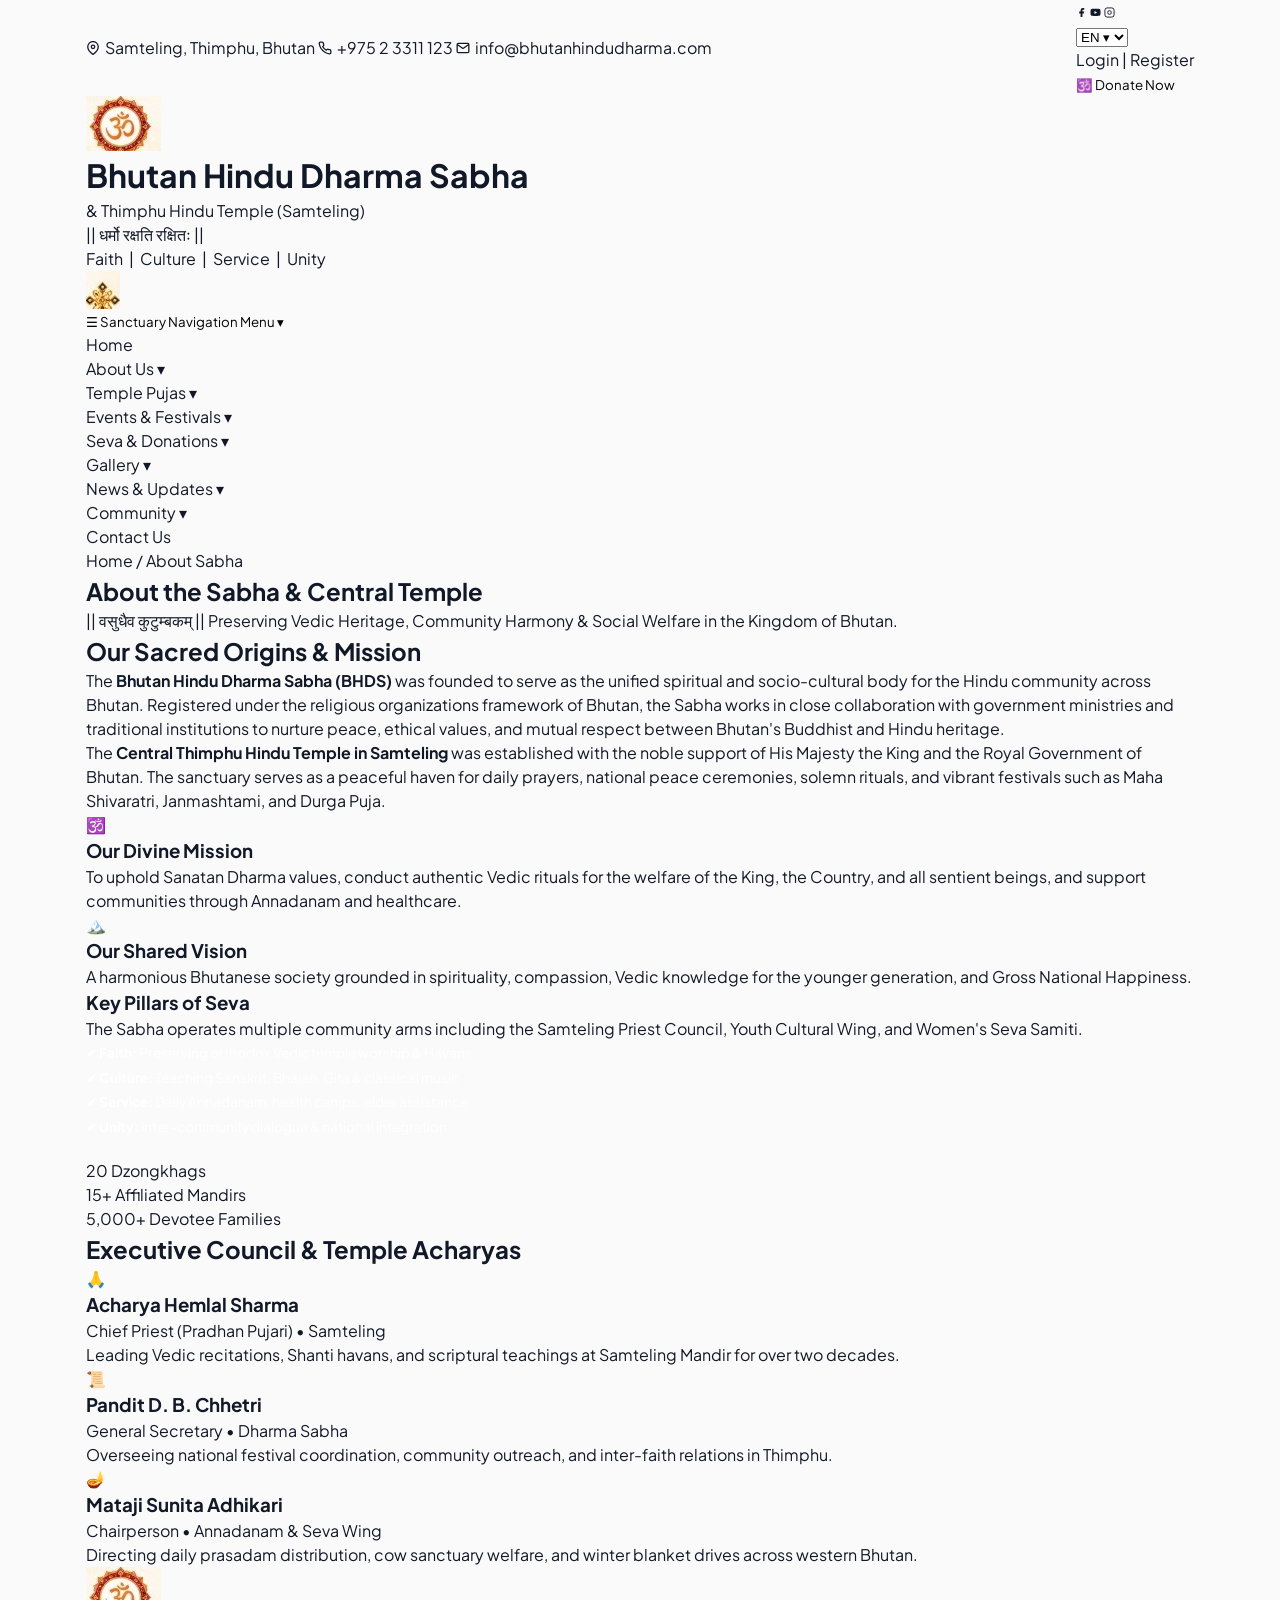
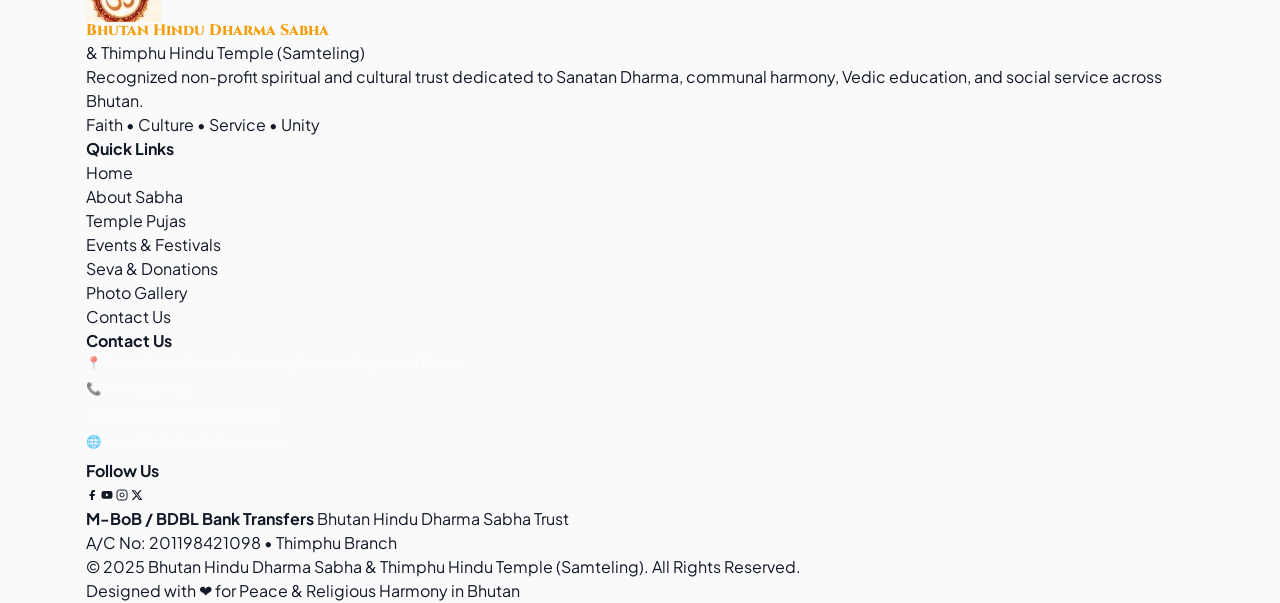
<file: about.html>
<!DOCTYPE html>
<html lang="en">
<head>
  <meta charset="UTF-8">
  <meta name="viewport" content="width=device-width, initial-scale=1.0">
  <title>About Us | Bhutan Hindu Dharma Sabha &amp; Thimphu Temple (Samteling)</title>
  <meta name="description" content="Discover the history, spiritual mission, and social welfare activities of Bhutan Hindu Dharma Sabha and the Central Thimphu Hindu Temple in Samteling.">
  <link rel="stylesheet" href="css/style.css">
  <link rel="preconnect" href="https://fonts.googleapis.com">
  <link rel="preconnect" href="https://fonts.gstatic.com" crossorigin>
  <link href="https://fonts.googleapis.com/css2?family=Cinzel:wght@600;700;800;900&family=Plus+Jakarta+Sans:wght@400;500;600;700;800&family=Rozha+One&display=swap" rel="stylesheet">
</head>
<body>

  <!-- 1. TOP BAR -->
  <header class="top-contact-bar">
    <div class="container top-bar-inner">
      <div class="top-left-contacts">
        <span class="top-contact-item">
          <svg width="14" height="14" viewBox="0 0 24 24" fill="none" stroke="currentColor" stroke-width="2.2"><path d="M21 10c0 7-9 13-9 13s-9-6-9-13a9 9 0 0 1 18 0z"></path><circle cx="12" cy="10" r="3"></circle></svg>
          <span>Samteling, Thimphu, Bhutan</span>
        </span>
        <span class="top-contact-item">
          <svg width="14" height="14" viewBox="0 0 24 24" fill="none" stroke="currentColor" stroke-width="2.2"><path d="M22 16.92v3a2 2 0 0 1-2.18 2 19.79 19.79 0 0 1-8.63-3.07 19.5 19.5 0 0 1-6-6 19.79 19.79 0 0 1-3.07-8.67A2 2 0 0 1 4.11 2h3a2 2 0 0 1 2 1.72 12.84 12.84 0 0 0 .7 2.81 2 2 0 0 1-.45 2.11L8.09 9.91a16 16 0 0 0 6 6l1.27-1.27a2 2 0 0 1 2.11-.45 12.84 12.84 0 0 0 2.81.7A2 2 0 0 1 22 16.92z"></path></svg>
          <a href="tel:+97523311123">+975 2 3311 123</a>
        </span>
        <span class="top-contact-item">
          <svg width="14" height="14" viewBox="0 0 24 24" fill="none" stroke="currentColor" stroke-width="2.2"><path d="M4 4h16c1.1 0 2 .9 2 2v12c0 1.1-.9 2-2 2H4c-1.1 0-2-.9-2-2V6c0-1.1.9-2 2-2z"></path><polyline points="22,6 12,13 2,6"></polyline></svg>
          <a href="mailto:info@bhutanhindudharma.com">info@bhutanhindudharma.com</a>
        </span>
      </div>

      <div class="top-right-tools">
        <div class="social-pills-wrap">
          <a href="#" class="social-pill fb" title="Facebook"><svg width="11" height="11" viewBox="0 0 24 24" fill="currentColor"><path d="M18 2h-3a5 5 0 0 0-5 5v3H7v4h3v8h4v-8h3l1-4h-4V7a1 1 0 0 1 1-1h3z"/></svg></a>
          <a href="#" class="social-pill yt" title="YouTube"><svg width="11" height="11" viewBox="0 0 24 24" fill="currentColor"><path d="M22.54 6.42a2.78 2.78 0 0 0-1.94-2C18.88 4 12 4 12 4s-6.88 0-8.6.46a2.78 2.78 0 0 0-1.94 2A29 29 0 0 0 1 11.75a29 29 0 0 0 .46 5.33A2.78 2.78 0 0 0 3.4 19c1.72.46 8.6.46 8.6.46s6.88 0 8.6-.46a2.78 2.78 0 0 0 1.94-2 29 29 0 0 0 .46-5.25 29 29 0 0 0-.46-5.33zM9.75 15.02V8.48l5.75 3.27-5.75 3.27z"/></svg></a>
          <a href="#" class="social-pill ig" title="Instagram"><svg width="11" height="11" viewBox="0 0 24 24" fill="none" stroke="currentColor" stroke-width="2"><rect x="2" y="2" width="20" height="20" rx="5" ry="5"></rect><path d="M16 11.37A4 4 0 1 1 12.63 8 4 4 0 0 1 16 11.37z"></path></svg></a>
        </div>

        <select class="lang-selector-select" aria-label="Language selection">
          <option>EN ▾</option>
          <option>DZ ▾</option>
        </select>

        <div class="user-login-wrap">
          <a href="#" onclick="alert('Devotee Portal Login')">Login</a>
          <span class="divider-pipe">|</span>
          <a href="#" onclick="alert('Register as Sabha Member')">Register</a>
        </div>

        <button type="button" class="btn-top-donate" data-open-modal="donate">
          <span>🕉️ Donate Now</span>
        </button>
      </div>
    </div>
  </header>

  <!-- 2. MAIN BRANDING HEADER -->
  <div class="temple-branding-header">
    <div class="container branding-content-row">
      <div class="branding-logo-box">
        <a href="index.html" title="Bhutan Hindu Dharma Sabha Home">
          <div class="om-crest-frame" id="omCrestBtn" title="Click to ring temple bell">
            <img src="assets/om-crest.png" alt="Bhutan Hindu Dharma Sabha Om Crest">
          </div>
        </a>
      </div>

      <div class="branding-text-center">
        <h1 class="brand-h1-title">Bhutan Hindu Dharma Sabha</h1>
        <div class="brand-h2-subtitle">&amp; Thimphu Hindu Temple (Samteling)</div>
        <div class="brand-sanskrit-shloka">|| धर्मो रक्षति रक्षितः ||</div>
      </div>

      <div class="branding-pillars-right">
        <div class="pillars-text-motto">Faith &nbsp;|&nbsp; Culture &nbsp;|&nbsp; Service &nbsp;|&nbsp; Unity</div>
        <div class="knot-emblem-badge" title="Sacred Auspicious Endless Knot">
          <img src="assets/knot-emblem.jpg" alt="Sacred Emblem">
        </div>
      </div>
    </div>
  </div>

  <!-- 3. NAVIGATION RIBBON -->
  <nav class="temple-navigation-ribbon" aria-label="Sanctuary Navigation">
    <div class="container">
      <button class="mobile-nav-toggle" id="mobileNavToggle" onclick="document.getElementById('mainNavList').classList.toggle('mobile-open')">
        <span>☰ Sanctuary Navigation Menu</span>
        <span>▾</span>
      </button>
      <ul class="nav-ribbon-list" id="mainNavList">
        <li class="nav-ribbon-item"><a href="index.html">Home</a></li>
        <li class="nav-ribbon-item active"><a href="about.html">About Us ▾</a></li>
        <li class="nav-ribbon-item"><a href="pujas.html">Temple Pujas ▾</a></li>
        <li class="nav-ribbon-item"><a href="events.html">Events &amp; Festivals ▾</a></li>
        <li class="nav-ribbon-item"><a href="donate.html">Seva &amp; Donations ▾</a></li>
        <li class="nav-ribbon-item"><a href="gallery.html">Gallery ▾</a></li>
        <li class="nav-ribbon-item"><a href="events.html#news">News &amp; Updates ▾</a></li>
        <li class="nav-ribbon-item"><a href="#community">Community ▾</a></li>
        <li class="nav-ribbon-item"><a href="contact.html">Contact Us</a></li>
      </ul>
    </div>
  </nav>

  <!-- 4. SUBPAGE BANNER HERO -->
  <section class="subpage-banner-hero">
    <div class="container">
      <div class="breadcrumb-trail">
        <a href="index.html">Home</a>
        <span>/</span>
        <span>About Sabha</span>
      </div>
      <h1 class="subpage-main-heading">About the Sabha &amp; Central Temple</h1>
      <p class="subpage-sub-description">
        || वसुधैव कुटुम्बकम् || Preserving Vedic Heritage, Community Harmony &amp; Social Welfare in the Kingdom of Bhutan.
      </p>
    </div>
  </section>

  <!-- 5. ABOUT FULL CONTENT -->
  <section class="about-full-page">
    <div class="container">
      <div class="about-narrative-grid">
        <div class="about-narrative-col">
          <h2>Our Sacred Origins &amp; Mission</h2>
          <p>
            The <strong>Bhutan Hindu Dharma Sabha (BHDS)</strong> was founded to serve as the unified spiritual and socio-cultural body for the Hindu community across Bhutan. Registered under the religious organizations framework of Bhutan, the Sabha works in close collaboration with government ministries and traditional institutions to nurture peace, ethical values, and mutual respect between Bhutan's Buddhist and Hindu heritage.
          </p>
          <p>
            The <strong>Central Thimphu Hindu Temple in Samteling</strong> was established with the noble support of His Majesty the King and the Royal Government of Bhutan. The sanctuary serves as a peaceful haven for daily prayers, national peace ceremonies, solemn rituals, and vibrant festivals such as Maha Shivaratri, Janmashtami, and Durga Puja.
          </p>

          <div class="mission-vision-cards-row">
            <div class="mv-feature-card">
              <span class="mv-icon">🕉️</span>
              <h3>Our Divine Mission</h3>
              <p>To uphold Sanatan Dharma values, conduct authentic Vedic rituals for the welfare of the King, the Country, and all sentient beings, and support communities through Annadanam and healthcare.</p>
            </div>
            <div class="mv-feature-card vision">
              <span class="mv-icon">🏔️</span>
              <h3>Our Shared Vision</h3>
              <p>A harmonious Bhutanese society grounded in spirituality, compassion, Vedic knowledge for the younger generation, and Gross National Happiness.</p>
            </div>
          </div>
        </div>

        <div class="about-visual-card">
          <h3 class="visual-card-title">Key Pillars of Seva</h3>
          <p class="visual-card-desc">
            The Sabha operates multiple community arms including the Samteling Priest Council, Youth Cultural Wing, and Women's Seva Samiti.
          </p>
          <div style="text-align:left; margin-bottom:20px; font-size:0.85rem; line-height:1.8; color:rgba(255,255,255,0.9);">
            <div>✔ <strong>Faith:</strong> Preserving orthodox Vedic temple worship &amp; Havans</div>
            <div>✔ <strong>Culture:</strong> Teaching Sanskrit, Bhajan, Gita &amp; classical music</div>
            <div>✔ <strong>Service:</strong> Daily Annadanam, health camps, elder assistance</div>
            <div>✔ <strong>Unity:</strong> Inter-community dialogue &amp; national integration</div>
          </div>
          <div class="visual-stats-row">
            <div class="visual-stat-item">
              <span class="stat-number">20</span>
              <span class="stat-title">Dzongkhags</span>
            </div>
            <div class="visual-stat-item">
              <span class="stat-number">15+</span>
              <span class="stat-title">Affiliated Mandirs</span>
            </div>
            <div class="visual-stat-item">
              <span class="stat-number">5,000+</span>
              <span class="stat-title">Devotee Families</span>
            </div>
          </div>
        </div>
      </div>

      <!-- LEADERSHIP PANEL -->
      <div class="leadership-panel-section">
        <h2>Executive Council &amp; Temple Acharyas</h2>
        <div class="leadership-cards-grid">
          <div class="leadership-member-card">
            <div class="leader-avatar-circle">🙏</div>
            <h3 class="leader-member-name">Acharya Hemlal Sharma</h3>
            <div class="leader-member-role">Chief Priest (Pradhan Pujari) &bull; Samteling</div>
            <p class="leader-member-bio">Leading Vedic recitations, Shanti havans, and scriptural teachings at Samteling Mandir for over two decades.</p>
          </div>

          <div class="leadership-member-card">
            <div class="leader-avatar-circle">📜</div>
            <h3 class="leader-member-name">Pandit D. B. Chhetri</h3>
            <div class="leader-member-role">General Secretary &bull; Dharma Sabha</div>
            <p class="leader-member-bio">Overseeing national festival coordination, community outreach, and inter-faith relations in Thimphu.</p>
          </div>

          <div class="leadership-member-card">
            <div class="leader-avatar-circle">🪔</div>
            <h3 class="leader-member-name">Mataji Sunita Adhikari</h3>
            <div class="leader-member-role">Chairperson &bull; Annadanam &amp; Seva Wing</div>
            <p class="leader-member-bio">Directing daily prasadam distribution, cow sanctuary welfare, and winter blanket drives across western Bhutan.</p>
          </div>
        </div>
      </div>
    </div>
  </section>

  <!-- 6. SITE FOOTER -->
  <footer class="temple-master-footer" id="contact">
    <div class="container">
      <div class="footer-columns-row">
        <div class="footer-brand-col">
          <div class="footer-brand-title-wrap">
            <img src="assets/om-crest.png" alt="Om Seal" class="footer-om-seal">
            <div>
              <div class="footer-brand-name">Bhutan Hindu Dharma Sabha</div>
              <div class="footer-brand-sub">&amp; Thimphu Hindu Temple (Samteling)</div>
            </div>
          </div>
          <p class="footer-summary-para">
            Recognized non-profit spiritual and cultural trust dedicated to Sanatan Dharma, communal harmony, Vedic education, and social service across Bhutan.
          </p>
          <div class="footer-four-pillars">Faith &bull; Culture &bull; Service &bull; Unity</div>
        </div>

        <div class="footer-links-col">
          <h4 class="footer-col-heading">Quick Links</h4>
          <ul class="footer-nav-list">
            <li><a href="index.html">Home</a></li>
            <li><a href="about.html">About Sabha</a></li>
            <li><a href="pujas.html">Temple Pujas</a></li>
            <li><a href="events.html">Events &amp; Festivals</a></li>
            <li><a href="donate.html">Seva &amp; Donations</a></li>
            <li><a href="gallery.html">Photo Gallery</a></li>
            <li><a href="contact.html">Contact Us</a></li>
          </ul>
        </div>

        <div class="footer-contact-col">
          <h4 class="footer-col-heading">Contact Us</h4>
          <ul class="footer-contact-list">
            <li>📍 <span>Central Hindu Temple, Samteling, Thimphu, Kingdom of Bhutan</span></li>
            <li>📞 <a href="tel:+97523311123">+975 2 3311 123</a></li>
            <li>✉️ <a href="mailto:info@bhutanhindudharma.com">info@bhutanhindudharma.com</a></li>
            <li>🌐 <a href="https://www.bhutanhindudharma.com" target="_blank" rel="noopener">www.bhutanhindudharma.com</a></li>
          </ul>
        </div>

        <div class="footer-social-col">
          <h4 class="footer-col-heading">Follow Us</h4>
          <div class="footer-social-row">
            <a href="#" class="footer-social-circle fb" title="Facebook"><svg width="12" height="12" viewBox="0 0 24 24" fill="currentColor"><path d="M18 2h-3a5 5 0 0 0-5 5v3H7v4h3v8h4v-8h3l1-4h-4V7a1 1 0 0 1 1-1h3z"/></svg></a>
            <a href="#" class="footer-social-circle yt" title="YouTube"><svg width="12" height="12" viewBox="0 0 24 24" fill="currentColor"><path d="M22.54 6.42a2.78 2.78 0 0 0-1.94-2C18.88 4 12 4 12 4s-6.88 0-8.6.46a2.78 2.78 0 0 0-1.94 2A29 29 0 0 0 1 11.75a29 29 0 0 0 .46 5.33A2.78 2.78 0 0 0 3.4 19c1.72.46 8.6.46 8.6.46s6.88 0 8.6-.46a2.78 2.78 0 0 0 1.94-2 29 29 0 0 0 .46-5.25 29 29 0 0 0-.46-5.33zM9.75 15.02V8.48l5.75 3.27-5.75 3.27z"/></svg></a>
            <a href="#" class="footer-social-circle ig" title="Instagram"><svg width="12" height="12" viewBox="0 0 24 24" fill="none" stroke="currentColor" stroke-width="2"><rect x="2" y="2" width="20" height="20" rx="5" ry="5"></rect><path d="M16 11.37A4 4 0 1 1 12.63 8 4 4 0 0 1 16 11.37z"></path></svg></a>
            <a href="#" class="footer-social-circle x" title="X"><svg width="12" height="12" viewBox="0 0 24 24" fill="currentColor"><path d="M18.244 2.25h3.308l-7.227 8.26 8.502 11.24H16.17l-5.214-6.817L4.99 21.75H1.68l7.73-8.835L1.254 2.25H8.08l4.713 6.231zm-1.161 17.52h1.833L7.084 4.126H5.117z"/></svg></a>
          </div>
          <div class="bank-details-box">
            <strong>M-BoB / BDBL Bank Transfers</strong>
            <span>Bhutan Hindu Dharma Sabha Trust<br>A/C No: 201198421098 &bull; Thimphu Branch</span>
          </div>
        </div>
      </div>

      <div class="footer-sub-bottom-bar">
        <div>&copy; 2025 Bhutan Hindu Dharma Sabha &amp; Thimphu Hindu Temple (Samteling). All Rights Reserved.</div>
        <div class="designed-love-tag">Designed with ❤️ for Peace &amp; Religious Harmony in Bhutan</div>
      </div>
    </div>
  </footer>

  <!-- MODALS -->
  <dialog id="donationModal" aria-labelledby="modalDonationTitle">
    <div class="modal-header-ribbon">
      <h3 id="modalDonationTitle">🕉️ Online Seva Offering &amp; Donation</h3>
      <button type="button" class="modal-close-cross" data-close-modal="donationModal">✕</button>
    </div>
    <div class="modal-body-content">
      <form id="donationForm">
        <div class="form-group-block">
          <label class="form-field-label" for="donationCauseSelect">Select Sacred Seva Cause:</label>
          <select id="donationCauseSelect" class="form-select-input" required>
            <option value="Samteling Temple Renovation">Samteling Temple Renovation &amp; Sanctum</option>
            <option value="Daily Annadanam">Daily Annadanam (Maha Prasadam)</option>
            <option value="Gaushala Sanctuary">Gaushala Cow Sanctuary</option>
          </select>
        </div>
        <div class="form-group-block">
          <label class="form-field-label">Offering Amount (Nu.):</label>
          <input type="number" id="customDonationInput" class="form-text-input" value="501" required>
        </div>
        <button type="submit" class="btn-complete-seva">Complete Sacred Offering &rarr;</button>
      </form>
    </div>
  </dialog>

  <script src="js/main.js"></script>
</body>
</html>
</file>
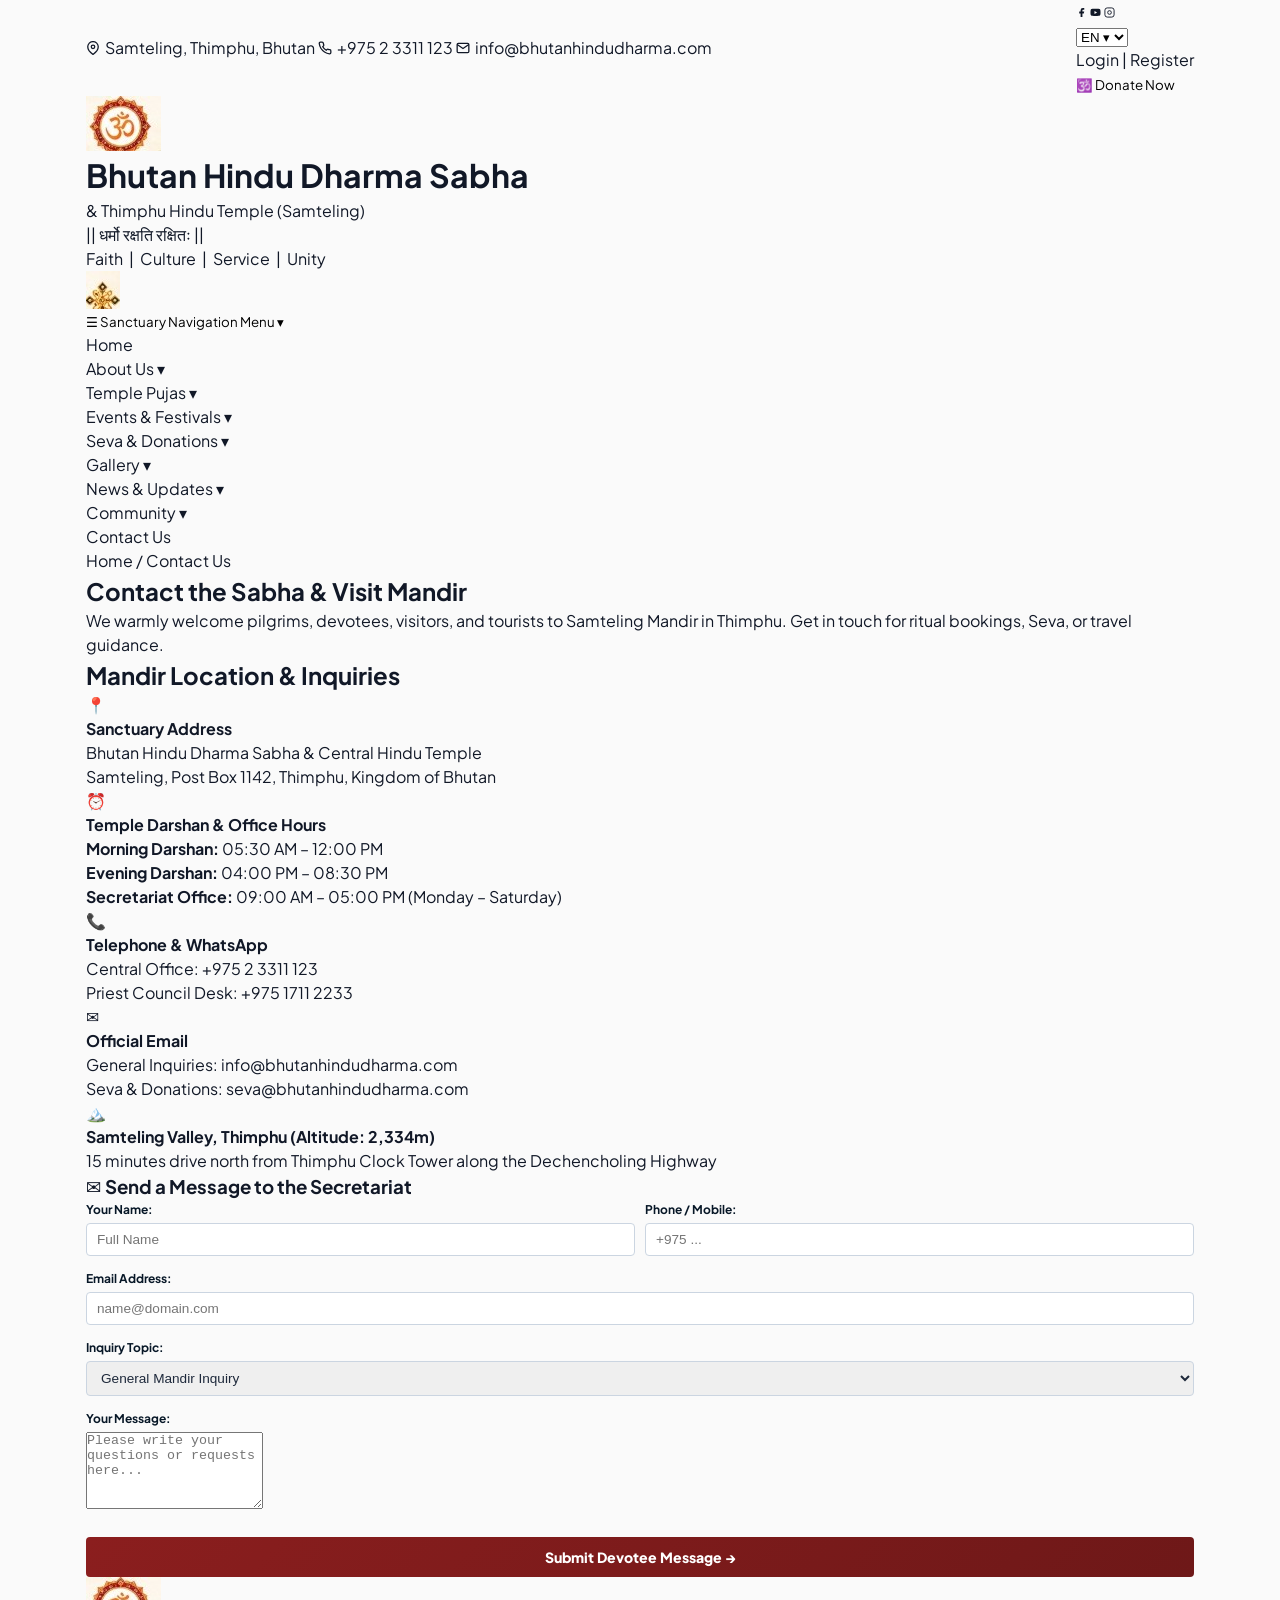
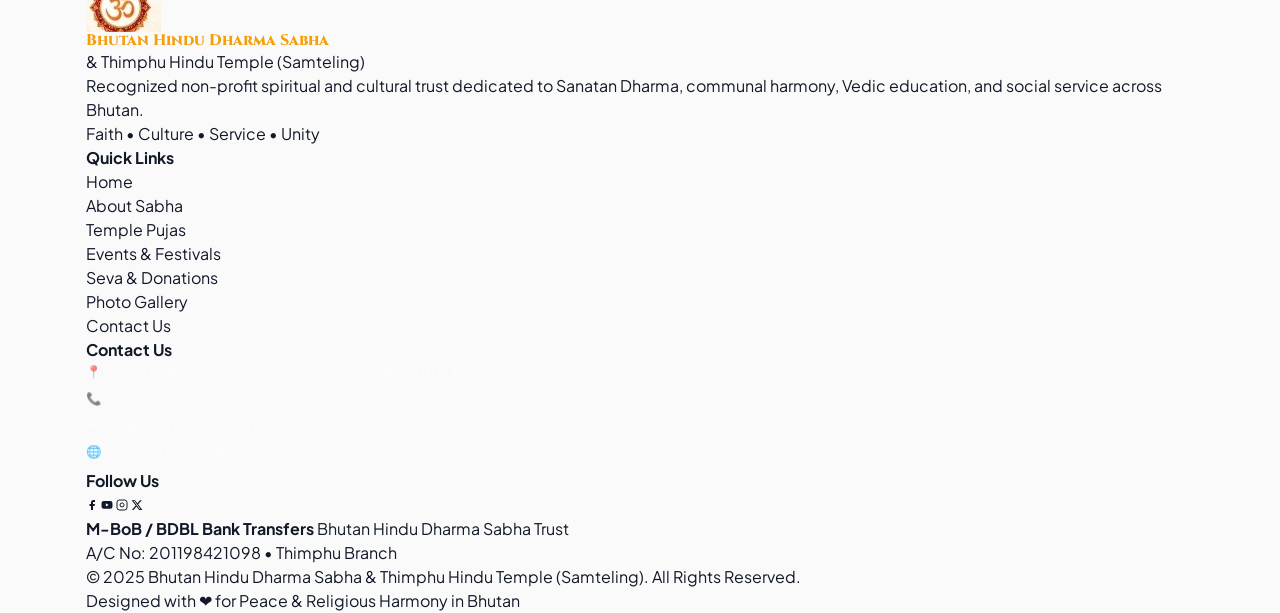
<file: contact.html>
<!DOCTYPE html>
<html lang="en">
<head>
  <meta charset="UTF-8">
  <meta name="viewport" content="width=device-width, initial-scale=1.0">
  <title>Contact Us | Bhutan Hindu Dharma Sabha &amp; Thimphu Temple</title>
  <meta name="description" content="Reach the secretariat of Bhutan Hindu Dharma Sabha and Samteling Mandir in Thimphu. Directions, temple hours, priest inquiries, and devotee support.">
  <link rel="stylesheet" href="css/style.css">
  <link rel="preconnect" href="https://fonts.googleapis.com">
  <link rel="preconnect" href="https://fonts.gstatic.com" crossorigin>
  <link href="https://fonts.googleapis.com/css2?family=Cinzel:wght@600;700;800;900&family=Plus+Jakarta+Sans:wght@400;500;600;700;800&family=Rozha+One&display=swap" rel="stylesheet">
</head>
<body>

  <!-- 1. TOP BAR -->
  <header class="top-contact-bar">
    <div class="container top-bar-inner">
      <div class="top-left-contacts">
        <span class="top-contact-item">
          <svg width="14" height="14" viewBox="0 0 24 24" fill="none" stroke="currentColor" stroke-width="2.2"><path d="M21 10c0 7-9 13-9 13s-9-6-9-13a9 9 0 0 1 18 0z"></path><circle cx="12" cy="10" r="3"></circle></svg>
          <span>Samteling, Thimphu, Bhutan</span>
        </span>
        <span class="top-contact-item">
          <svg width="14" height="14" viewBox="0 0 24 24" fill="none" stroke="currentColor" stroke-width="2.2"><path d="M22 16.92v3a2 2 0 0 1-2.18 2 19.79 19.79 0 0 1-8.63-3.07 19.5 19.5 0 0 1-6-6 19.79 19.79 0 0 1-3.07-8.67A2 2 0 0 1 4.11 2h3a2 2 0 0 1 2 1.72 12.84 12.84 0 0 0 .7 2.81 2 2 0 0 1-.45 2.11L8.09 9.91a16 16 0 0 0 6 6l1.27-1.27a2 2 0 0 1 2.11-.45 12.84 12.84 0 0 0 2.81.7A2 2 0 0 1 22 16.92z"></path></svg>
          <a href="tel:+97523311123">+975 2 3311 123</a>
        </span>
        <span class="top-contact-item">
          <svg width="14" height="14" viewBox="0 0 24 24" fill="none" stroke="currentColor" stroke-width="2.2"><path d="M4 4h16c1.1 0 2 .9 2 2v12c0 1.1-.9 2-2 2H4c-1.1 0-2-.9-2-2V6c0-1.1.9-2 2-2z"></path><polyline points="22,6 12,13 2,6"></polyline></svg>
          <a href="mailto:info@bhutanhindudharma.com">info@bhutanhindudharma.com</a>
        </span>
      </div>

      <div class="top-right-tools">
        <div class="social-pills-wrap">
          <a href="#" class="social-pill fb" title="Facebook"><svg width="11" height="11" viewBox="0 0 24 24" fill="currentColor"><path d="M18 2h-3a5 5 0 0 0-5 5v3H7v4h3v8h4v-8h3l1-4h-4V7a1 1 0 0 1 1-1h3z"/></svg></a>
          <a href="#" class="social-pill yt" title="YouTube"><svg width="11" height="11" viewBox="0 0 24 24" fill="currentColor"><path d="M22.54 6.42a2.78 2.78 0 0 0-1.94-2C18.88 4 12 4 12 4s-6.88 0-8.6.46a2.78 2.78 0 0 0-1.94 2A29 29 0 0 0 1 11.75a29 29 0 0 0 .46 5.33A2.78 2.78 0 0 0 3.4 19c1.72.46 8.6.46 8.6.46s6.88 0 8.6-.46a2.78 2.78 0 0 0 1.94-2 29 29 0 0 0 .46-5.25 29 29 0 0 0-.46-5.33zM9.75 15.02V8.48l5.75 3.27-5.75 3.27z"/></svg></a>
          <a href="#" class="social-pill ig" title="Instagram"><svg width="11" height="11" viewBox="0 0 24 24" fill="none" stroke="currentColor" stroke-width="2"><rect x="2" y="2" width="20" height="20" rx="5" ry="5"></rect><path d="M16 11.37A4 4 0 1 1 12.63 8 4 4 0 0 1 16 11.37z"></path></svg></a>
        </div>

        <select class="lang-selector-select" aria-label="Language selection">
          <option>EN ▾</option>
          <option>DZ ▾</option>
        </select>

        <div class="user-login-wrap">
          <a href="#" onclick="alert('Devotee Portal Login')">Login</a>
          <span class="divider-pipe">|</span>
          <a href="#" onclick="alert('Register as Sabha Member')">Register</a>
        </div>

        <button type="button" class="btn-top-donate" data-open-modal="donate">
          <span>🕉️ Donate Now</span>
        </button>
      </div>
    </div>
  </header>

  <!-- 2. MAIN BRANDING HEADER -->
  <div class="temple-branding-header">
    <div class="container branding-content-row">
      <div class="branding-logo-box">
        <a href="index.html" title="Bhutan Hindu Dharma Sabha Home">
          <div class="om-crest-frame" id="omCrestBtn" title="Click to ring temple bell">
            <img src="assets/om-crest.png" alt="Bhutan Hindu Dharma Sabha Om Crest">
          </div>
        </a>
      </div>

      <div class="branding-text-center">
        <h1 class="brand-h1-title">Bhutan Hindu Dharma Sabha</h1>
        <div class="brand-h2-subtitle">&amp; Thimphu Hindu Temple (Samteling)</div>
        <div class="brand-sanskrit-shloka">|| धर्मो रक्षति रक्षितः ||</div>
      </div>

      <div class="branding-pillars-right">
        <div class="pillars-text-motto">Faith &nbsp;|&nbsp; Culture &nbsp;|&nbsp; Service &nbsp;|&nbsp; Unity</div>
        <div class="knot-emblem-badge" title="Sacred Auspicious Endless Knot">
          <img src="assets/knot-emblem.jpg" alt="Sacred Emblem">
        </div>
      </div>
    </div>
  </div>

  <!-- 3. NAVIGATION RIBBON -->
  <nav class="temple-navigation-ribbon" aria-label="Sanctuary Navigation">
    <div class="container">
      <button class="mobile-nav-toggle" id="mobileNavToggle" onclick="document.getElementById('mainNavList').classList.toggle('mobile-open')">
        <span>☰ Sanctuary Navigation Menu</span>
        <span>▾</span>
      </button>
      <ul class="nav-ribbon-list" id="mainNavList">
        <li class="nav-ribbon-item"><a href="index.html">Home</a></li>
        <li class="nav-ribbon-item"><a href="about.html">About Us ▾</a></li>
        <li class="nav-ribbon-item"><a href="pujas.html">Temple Pujas ▾</a></li>
        <li class="nav-ribbon-item"><a href="events.html">Events &amp; Festivals ▾</a></li>
        <li class="nav-ribbon-item"><a href="donate.html">Seva &amp; Donations ▾</a></li>
        <li class="nav-ribbon-item"><a href="gallery.html">Gallery ▾</a></li>
        <li class="nav-ribbon-item"><a href="events.html#news">News &amp; Updates ▾</a></li>
        <li class="nav-ribbon-item"><a href="about.html#community">Community ▾</a></li>
        <li class="nav-ribbon-item active"><a href="contact.html">Contact Us</a></li>
      </ul>
    </div>
  </nav>

  <!-- 4. SUBPAGE BANNER HERO -->
  <section class="subpage-banner-hero">
    <div class="container">
      <div class="breadcrumb-trail">
        <a href="index.html">Home</a>
        <span>/</span>
        <span>Contact Us</span>
      </div>
      <h1 class="subpage-main-heading">Contact the Sabha &amp; Visit Mandir</h1>
      <p class="subpage-sub-description">
        We warmly welcome pilgrims, devotees, visitors, and tourists to Samteling Mandir in Thimphu. Get in touch for ritual bookings, Seva, or travel guidance.
      </p>
    </div>
  </section>

  <!-- 5. CONTACT LAYOUT -->
  <section class="contact-page-layout">
    <div class="container">
      <div class="contact-split-grid">
        <!-- Left: Contact Details & Temple Visiting Info -->
        <div class="contact-info-col">
          <h2>Mandir Location &amp; Inquiries</h2>

          <div class="contact-item-row">
            <div class="contact-item-icon-box">📍</div>
            <div class="contact-item-text">
              <h4>Sanctuary Address</h4>
              <p>
                Bhutan Hindu Dharma Sabha &amp; Central Hindu Temple<br>
                Samteling, Post Box 1142, Thimphu, Kingdom of Bhutan
              </p>
            </div>
          </div>

          <div class="contact-item-row">
            <div class="contact-item-icon-box">⏰</div>
            <div class="contact-item-text">
              <h4>Temple Darshan &amp; Office Hours</h4>
              <p>
                <strong>Morning Darshan:</strong> 05:30 AM – 12:00 PM<br>
                <strong>Evening Darshan:</strong> 04:00 PM – 08:30 PM<br>
                <strong>Secretariat Office:</strong> 09:00 AM – 05:00 PM (Monday – Saturday)
              </p>
            </div>
          </div>

          <div class="contact-item-row">
            <div class="contact-item-icon-box">📞</div>
            <div class="contact-item-text">
              <h4>Telephone &amp; WhatsApp</h4>
              <p>
                Central Office: <a href="tel:+97523311123">+975 2 3311 123</a><br>
                Priest Council Desk: <a href="tel:+97517112233">+975 1711 2233</a>
              </p>
            </div>
          </div>

          <div class="contact-item-row">
            <div class="contact-item-icon-box">✉️</div>
            <div class="contact-item-text">
              <h4>Official Email</h4>
              <p>
                General Inquiries: <a href="mailto:info@bhutanhindudharma.com">info@bhutanhindudharma.com</a><br>
                Seva &amp; Donations: <a href="mailto:seva@bhutanhindudharma.com">seva@bhutanhindudharma.com</a>
              </p>
            </div>
          </div>

          <!-- Stylized Bhutan Valley Map Placeholder -->
          <div class="bhutan-map-panel">
            <div class="map-pin-icon">🏔️</div>
            <h4>Samteling Valley, Thimphu (Altitude: 2,334m)</h4>
            <p>15 minutes drive north from Thimphu Clock Tower along the Dechencholing Highway</p>
          </div>
        </div>

        <!-- Right: Inquiry Form -->
        <div>
          <div class="contact-form-box">
            <div class="contact-form-head">
              <h3>✉️ Send a Message to the Secretariat</h3>
            </div>
            <div class="contact-form-body-pad">
              <form onsubmit="handleContactSubmit(event)">
                <div class="form-grid-two-col">
                  <div>
                    <label class="form-field-label" for="contactName">Your Name:</label>
                    <input type="text" id="contactName" class="form-text-input" placeholder="Full Name" required>
                  </div>
                  <div>
                    <label class="form-field-label" for="contactPhone">Phone / Mobile:</label>
                    <input type="tel" id="contactPhone" class="form-text-input" placeholder="+975 ..." required>
                  </div>
                </div>

                <div class="form-group-block">
                  <label class="form-field-label" for="contactEmail">Email Address:</label>
                  <input type="email" id="contactEmail" class="form-text-input" placeholder="name@domain.com" required>
                </div>

                <div class="form-group-block">
                  <label class="form-field-label" for="contactSubject">Inquiry Topic:</label>
                  <select id="contactSubject" class="form-select-input" required>
                    <option value="General Mandir Inquiry">General Mandir Inquiry</option>
                    <option value="Personal Puja or Havan Booking">Personal Puja or Havan Booking</option>
                    <option value="Annadanam Sponsorship">Annadanam Sponsorship</option>
                    <option value="Vedic Pathshala Admissions">Vedic Pathshala Admissions</option>
                    <option value="Volunteer / Seva Samiti">Volunteer / Seva Samiti</option>
                  </select>
                </div>

                <div class="form-group-block">
                  <label class="form-field-label" for="contactMsg">Your Message:</label>
                  <textarea id="contactMsg" class="form-textarea-input" rows="5" placeholder="Please write your questions or requests here..." required></textarea>
                </div>

                <button type="submit" class="btn-complete-seva">
                  Submit Devotee Message &rarr;
                </button>
              </form>
            </div>
          </div>
        </div>
      </div>
    </div>
  </section>

  <!-- 6. SITE FOOTER -->
  <footer class="temple-master-footer" id="contact">
    <div class="container">
      <div class="footer-columns-row">
        <div class="footer-brand-col">
          <div class="footer-brand-title-wrap">
            <img src="assets/om-crest.png" alt="Om Seal" class="footer-om-seal">
            <div>
              <div class="footer-brand-name">Bhutan Hindu Dharma Sabha</div>
              <div class="footer-brand-sub">&amp; Thimphu Hindu Temple (Samteling)</div>
            </div>
          </div>
          <p class="footer-summary-para">
            Recognized non-profit spiritual and cultural trust dedicated to Sanatan Dharma, communal harmony, Vedic education, and social service across Bhutan.
          </p>
          <div class="footer-four-pillars">Faith &bull; Culture &bull; Service &bull; Unity</div>
        </div>

        <div class="footer-links-col">
          <h4 class="footer-col-heading">Quick Links</h4>
          <ul class="footer-nav-list">
            <li><a href="index.html">Home</a></li>
            <li><a href="about.html">About Sabha</a></li>
            <li><a href="pujas.html">Temple Pujas</a></li>
            <li><a href="events.html">Events &amp; Festivals</a></li>
            <li><a href="donate.html">Seva &amp; Donations</a></li>
            <li><a href="gallery.html">Photo Gallery</a></li>
            <li><a href="contact.html">Contact Us</a></li>
          </ul>
        </div>

        <div class="footer-contact-col">
          <h4 class="footer-col-heading">Contact Us</h4>
          <ul class="footer-contact-list">
            <li>📍 <span>Central Hindu Temple, Samteling, Thimphu, Kingdom of Bhutan</span></li>
            <li>📞 <a href="tel:+97523311123">+975 2 3311 123</a></li>
            <li>✉️ <a href="mailto:info@bhutanhindudharma.com">info@bhutanhindudharma.com</a></li>
            <li>🌐 <a href="https://www.bhutanhindudharma.com" target="_blank" rel="noopener">www.bhutanhindudharma.com</a></li>
          </ul>
        </div>

        <div class="footer-social-col">
          <h4 class="footer-col-heading">Follow Us</h4>
          <div class="footer-social-row">
            <a href="#" class="footer-social-circle fb" title="Facebook"><svg width="12" height="12" viewBox="0 0 24 24" fill="currentColor"><path d="M18 2h-3a5 5 0 0 0-5 5v3H7v4h3v8h4v-8h3l1-4h-4V7a1 1 0 0 1 1-1h3z"/></svg></a>
            <a href="#" class="footer-social-circle yt" title="YouTube"><svg width="12" height="12" viewBox="0 0 24 24" fill="currentColor"><path d="M22.54 6.42a2.78 2.78 0 0 0-1.94-2C18.88 4 12 4 12 4s-6.88 0-8.6.46a2.78 2.78 0 0 0-1.94 2A29 29 0 0 0 1 11.75a29 29 0 0 0 .46 5.33A2.78 2.78 0 0 0 3.4 19c1.72.46 8.6.46 8.6.46s6.88 0 8.6-.46a2.78 2.78 0 0 0 1.94-2 29 29 0 0 0 .46-5.25 29 29 0 0 0-.46-5.33zM9.75 15.02V8.48l5.75 3.27-5.75 3.27z"/></svg></a>
            <a href="#" class="footer-social-circle ig" title="Instagram"><svg width="12" height="12" viewBox="0 0 24 24" fill="none" stroke="currentColor" stroke-width="2"><rect x="2" y="2" width="20" height="20" rx="5" ry="5"></rect><path d="M16 11.37A4 4 0 1 1 12.63 8 4 4 0 0 1 16 11.37z"></path></svg></a>
            <a href="#" class="footer-social-circle x" title="X"><svg width="12" height="12" viewBox="0 0 24 24" fill="currentColor"><path d="M18.244 2.25h3.308l-7.227 8.26 8.502 11.24H16.17l-5.214-6.817L4.99 21.75H1.68l7.73-8.835L1.254 2.25H8.08l4.713 6.231zm-1.161 17.52h1.833L7.084 4.126H5.117z"/></svg></a>
          </div>
          <div class="bank-details-box">
            <strong>M-BoB / BDBL Bank Transfers</strong>
            <span>Bhutan Hindu Dharma Sabha Trust<br>A/C No: 201198421098 &bull; Thimphu Branch</span>
          </div>
        </div>
      </div>

      <div class="footer-sub-bottom-bar">
        <div>&copy; 2025 Bhutan Hindu Dharma Sabha &amp; Thimphu Hindu Temple (Samteling). All Rights Reserved.</div>
        <div class="designed-love-tag">Designed with ❤️ for Peace &amp; Religious Harmony in Bhutan</div>
      </div>
    </div>
  </footer>

  <!-- DONATION MODAL -->
  <dialog id="donationModal" aria-labelledby="modalDonationTitle">
    <div class="modal-header-ribbon">
      <h3 id="modalDonationTitle">🕉️ Online Seva Offering</h3>
      <button type="button" class="modal-close-cross" data-close-modal="donationModal">✕</button>
    </div>
    <div class="modal-body-content">
      <form id="donationForm">
        <div class="form-group-block">
          <label class="form-field-label">Offering Amount (Nu.):</label>
          <input type="number" id="customDonationInput" class="form-text-input" value="501" required>
        </div>
        <button type="submit" class="btn-complete-seva">Complete Offering &rarr;</button>
      </form>
    </div>
  </dialog>

  <script src="js/main.js"></script>
  <script>
    function handleContactSubmit(e) {
      e.preventDefault();
      const name = document.getElementById('contactName').value;
      const topic = document.getElementById('contactSubject').value;
      alert(`🙏 Namaste, ${name} ji!\n\nYour message regarding "${topic}" has been transmitted to the Bhutan Hindu Dharma Sabha Secretariat.\nOur temple office in Samteling will reach back to you promptly.`);
      e.target.reset();
    }
  </script>
</body>
</html>
</file>
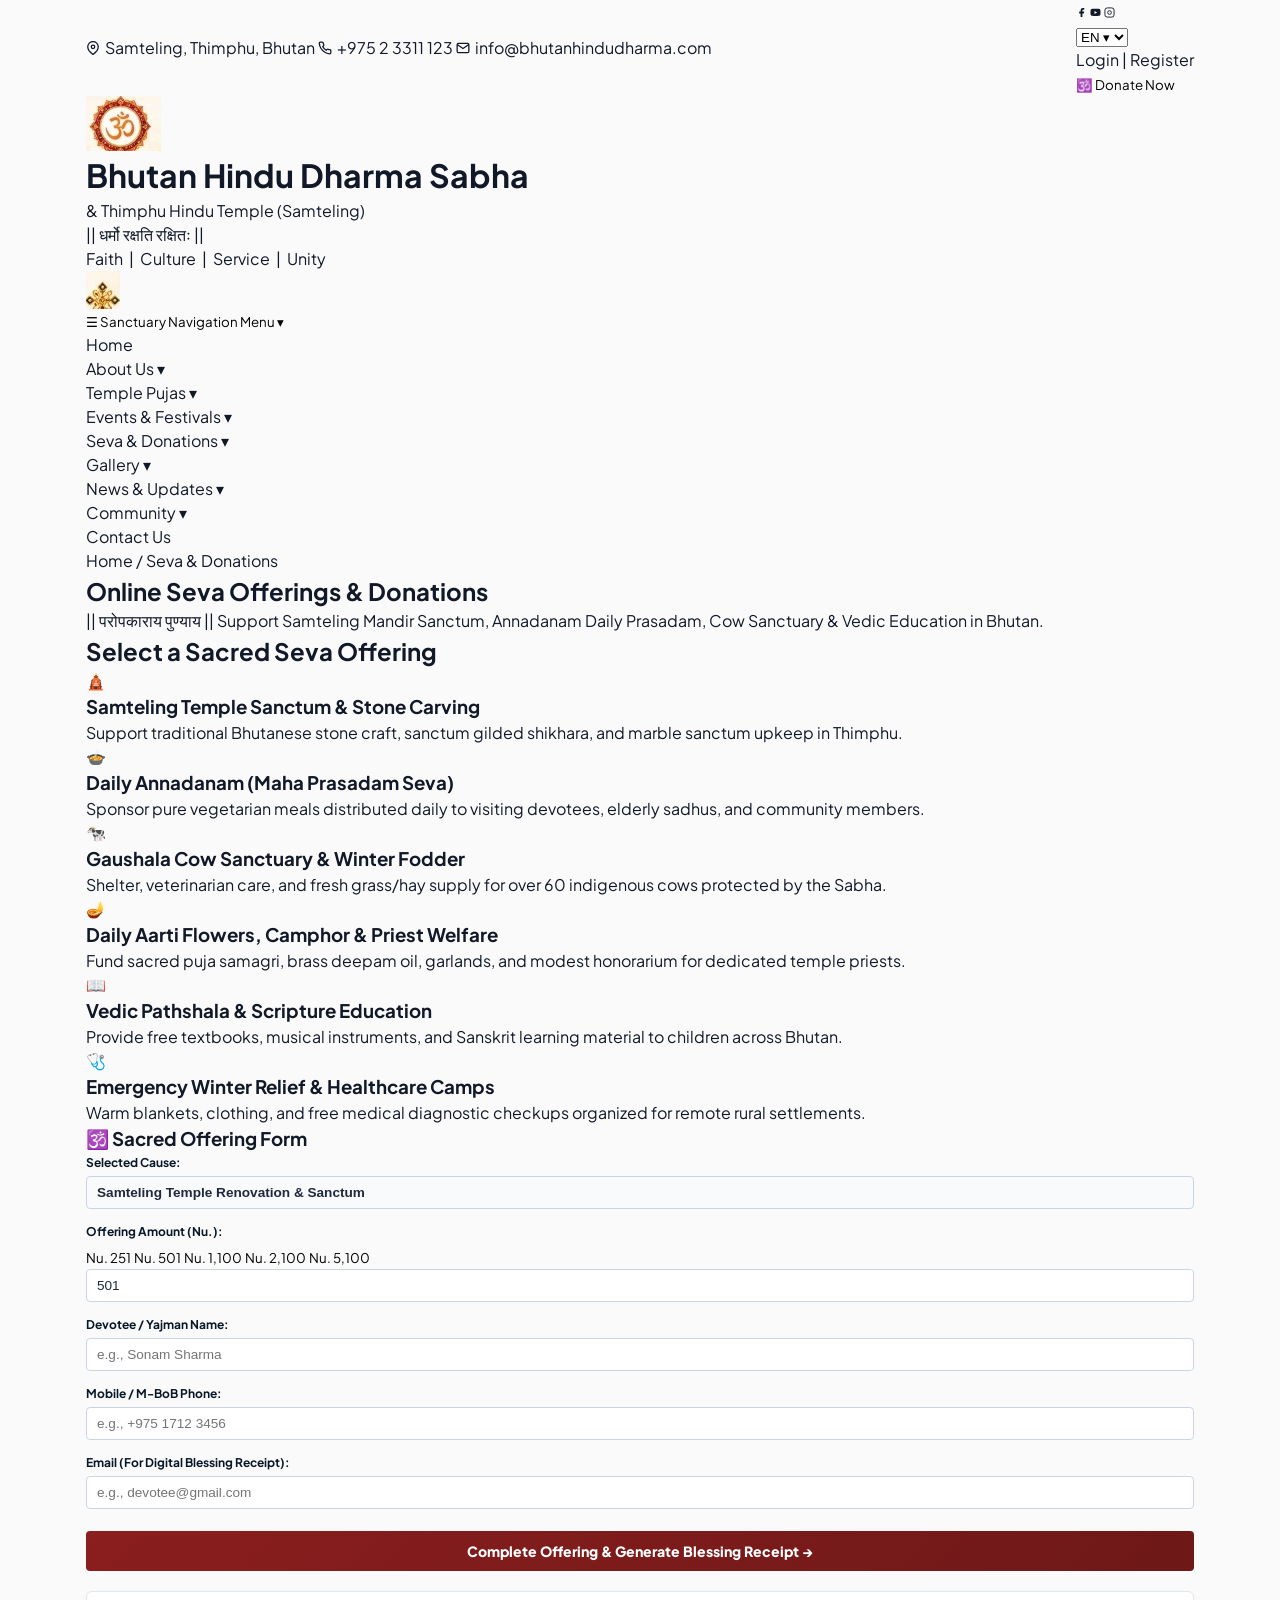
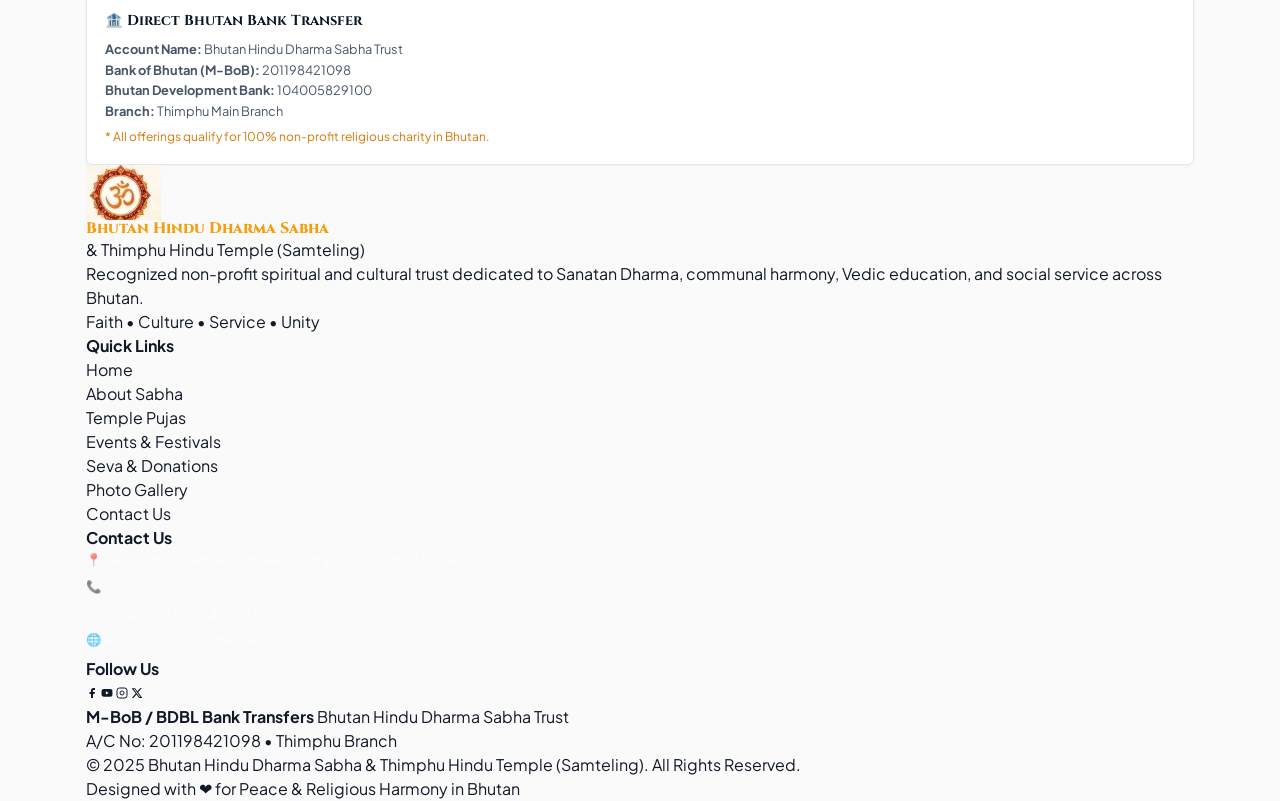
<file: donate.html>
<!DOCTYPE html>
<html lang="en">
<head>
  <meta charset="UTF-8">
  <meta name="viewport" content="width=device-width, initial-scale=1.0">
  <title>Online Donation &amp; Seva | Bhutan Hindu Dharma Sabha &amp; Thimphu Temple</title>
  <meta name="description" content="Contribute to Samteling Temple renovation, Annadanam free prasadam, Gaushala cow welfare, and priest dakshina. Receive digital blessing receipts.">
  <link rel="stylesheet" href="css/style.css">
  <link rel="preconnect" href="https://fonts.googleapis.com">
  <link rel="preconnect" href="https://fonts.gstatic.com" crossorigin>
  <link href="https://fonts.googleapis.com/css2?family=Cinzel:wght@600;700;800;900&family=Plus+Jakarta+Sans:wght@400;500;600;700;800&family=Rozha+One&display=swap" rel="stylesheet">
</head>
<body>

  <!-- 1. TOP BAR -->
  <header class="top-contact-bar">
    <div class="container top-bar-inner">
      <div class="top-left-contacts">
        <span class="top-contact-item">
          <svg width="14" height="14" viewBox="0 0 24 24" fill="none" stroke="currentColor" stroke-width="2.2"><path d="M21 10c0 7-9 13-9 13s-9-6-9-13a9 9 0 0 1 18 0z"></path><circle cx="12" cy="10" r="3"></circle></svg>
          <span>Samteling, Thimphu, Bhutan</span>
        </span>
        <span class="top-contact-item">
          <svg width="14" height="14" viewBox="0 0 24 24" fill="none" stroke="currentColor" stroke-width="2.2"><path d="M22 16.92v3a2 2 0 0 1-2.18 2 19.79 19.79 0 0 1-8.63-3.07 19.5 19.5 0 0 1-6-6 19.79 19.79 0 0 1-3.07-8.67A2 2 0 0 1 4.11 2h3a2 2 0 0 1 2 1.72 12.84 12.84 0 0 0 .7 2.81 2 2 0 0 1-.45 2.11L8.09 9.91a16 16 0 0 0 6 6l1.27-1.27a2 2 0 0 1 2.11-.45 12.84 12.84 0 0 0 2.81.7A2 2 0 0 1 22 16.92z"></path></svg>
          <a href="tel:+97523311123">+975 2 3311 123</a>
        </span>
        <span class="top-contact-item">
          <svg width="14" height="14" viewBox="0 0 24 24" fill="none" stroke="currentColor" stroke-width="2.2"><path d="M4 4h16c1.1 0 2 .9 2 2v12c0 1.1-.9 2-2 2H4c-1.1 0-2-.9-2-2V6c0-1.1.9-2 2-2z"></path><polyline points="22,6 12,13 2,6"></polyline></svg>
          <a href="mailto:info@bhutanhindudharma.com">info@bhutanhindudharma.com</a>
        </span>
      </div>

      <div class="top-right-tools">
        <div class="social-pills-wrap">
          <a href="#" class="social-pill fb" title="Facebook"><svg width="11" height="11" viewBox="0 0 24 24" fill="currentColor"><path d="M18 2h-3a5 5 0 0 0-5 5v3H7v4h3v8h4v-8h3l1-4h-4V7a1 1 0 0 1 1-1h3z"/></svg></a>
          <a href="#" class="social-pill yt" title="YouTube"><svg width="11" height="11" viewBox="0 0 24 24" fill="currentColor"><path d="M22.54 6.42a2.78 2.78 0 0 0-1.94-2C18.88 4 12 4 12 4s-6.88 0-8.6.46a2.78 2.78 0 0 0-1.94 2A29 29 0 0 0 1 11.75a29 29 0 0 0 .46 5.33A2.78 2.78 0 0 0 3.4 19c1.72.46 8.6.46 8.6.46s6.88 0 8.6-.46a2.78 2.78 0 0 0 1.94-2 29 29 0 0 0 .46-5.25 29 29 0 0 0-.46-5.33zM9.75 15.02V8.48l5.75 3.27-5.75 3.27z"/></svg></a>
          <a href="#" class="social-pill ig" title="Instagram"><svg width="11" height="11" viewBox="0 0 24 24" fill="none" stroke="currentColor" stroke-width="2"><rect x="2" y="2" width="20" height="20" rx="5" ry="5"></rect><path d="M16 11.37A4 4 0 1 1 12.63 8 4 4 0 0 1 16 11.37z"></path></svg></a>
        </div>

        <select class="lang-selector-select" aria-label="Language selection">
          <option>EN ▾</option>
          <option>DZ ▾</option>
        </select>

        <div class="user-login-wrap">
          <a href="#" onclick="alert('Devotee Portal Login')">Login</a>
          <span class="divider-pipe">|</span>
          <a href="#" onclick="alert('Register as Sabha Member')">Register</a>
        </div>

        <button type="button" class="btn-top-donate" data-open-modal="donate">
          <span>🕉️ Donate Now</span>
        </button>
      </div>
    </div>
  </header>

  <!-- 2. MAIN BRANDING HEADER -->
  <div class="temple-branding-header">
    <div class="container branding-content-row">
      <div class="branding-logo-box">
        <a href="index.html" title="Bhutan Hindu Dharma Sabha Home">
          <div class="om-crest-frame" id="omCrestBtn" title="Click to ring temple bell">
            <img src="assets/om-crest.png" alt="Bhutan Hindu Dharma Sabha Om Crest">
          </div>
        </a>
      </div>

      <div class="branding-text-center">
        <h1 class="brand-h1-title">Bhutan Hindu Dharma Sabha</h1>
        <div class="brand-h2-subtitle">&amp; Thimphu Hindu Temple (Samteling)</div>
        <div class="brand-sanskrit-shloka">|| धर्मो रक्षति रक्षितः ||</div>
      </div>

      <div class="branding-pillars-right">
        <div class="pillars-text-motto">Faith &nbsp;|&nbsp; Culture &nbsp;|&nbsp; Service &nbsp;|&nbsp; Unity</div>
        <div class="knot-emblem-badge" title="Sacred Auspicious Endless Knot">
          <img src="assets/knot-emblem.jpg" alt="Sacred Emblem">
        </div>
      </div>
    </div>
  </div>

  <!-- 3. NAVIGATION RIBBON -->
  <nav class="temple-navigation-ribbon" aria-label="Sanctuary Navigation">
    <div class="container">
      <button class="mobile-nav-toggle" id="mobileNavToggle" onclick="document.getElementById('mainNavList').classList.toggle('mobile-open')">
        <span>☰ Sanctuary Navigation Menu</span>
        <span>▾</span>
      </button>
      <ul class="nav-ribbon-list" id="mainNavList">
        <li class="nav-ribbon-item"><a href="index.html">Home</a></li>
        <li class="nav-ribbon-item"><a href="about.html">About Us ▾</a></li>
        <li class="nav-ribbon-item"><a href="pujas.html">Temple Pujas ▾</a></li>
        <li class="nav-ribbon-item"><a href="events.html">Events &amp; Festivals ▾</a></li>
        <li class="nav-ribbon-item active"><a href="donate.html">Seva &amp; Donations ▾</a></li>
        <li class="nav-ribbon-item"><a href="gallery.html">Gallery ▾</a></li>
        <li class="nav-ribbon-item"><a href="events.html#news">News &amp; Updates ▾</a></li>
        <li class="nav-ribbon-item"><a href="about.html#community">Community ▾</a></li>
        <li class="nav-ribbon-item"><a href="contact.html">Contact Us</a></li>
      </ul>
    </div>
  </nav>

  <!-- 4. SUBPAGE BANNER HERO -->
  <section class="subpage-banner-hero">
    <div class="container">
      <div class="breadcrumb-trail">
        <a href="index.html">Home</a>
        <span>/</span>
        <span>Seva &amp; Donations</span>
      </div>
      <h1 class="subpage-main-heading">Online Seva Offerings &amp; Donations</h1>
      <p class="subpage-sub-description">
        || परोपकाराय पुण्याय || Support Samteling Mandir Sanctum, Annadanam Daily Prasadam, Cow Sanctuary &amp; Vedic Education in Bhutan.
      </p>
    </div>
  </section>

  <!-- 5. DONATION PAGE LAYOUT -->
  <section class="donation-page-layout">
    <div class="container">
      <div class="donation-grid-split">
        <!-- Left: Choose Cause -->
        <div class="causes-selection-panel">
          <h2>Select a Sacred Seva Offering</h2>

          <div class="cause-select-card active" onclick="setSevaCause('Samteling Temple Renovation & Sanctum', this)">
            <div class="cause-icon-bubble">🛕</div>
            <div class="cause-info-content">
              <h3>Samteling Temple Sanctum &amp; Stone Carving</h3>
              <p>Support traditional Bhutanese stone craft, sanctum gilded shikhara, and marble sanctum upkeep in Thimphu.</p>
            </div>
          </div>

          <div class="cause-select-card" onclick="setSevaCause('Daily Annadanam (Maha Prasadam)', this)">
            <div class="cause-icon-bubble">🍲</div>
            <div class="cause-info-content">
              <h3>Daily Annadanam (Maha Prasadam Seva)</h3>
              <p>Sponsor pure vegetarian meals distributed daily to visiting devotees, elderly sadhus, and community members.</p>
            </div>
          </div>

          <div class="cause-select-card" onclick="setSevaCause('Gaushala Cow Sanctuary & Fodder', this)">
            <div class="cause-icon-bubble">🐄</div>
            <div class="cause-info-content">
              <h3>Gaushala Cow Sanctuary &amp; Winter Fodder</h3>
              <p>Shelter, veterinarian care, and fresh grass/hay supply for over 60 indigenous cows protected by the Sabha.</p>
            </div>
          </div>

          <div class="cause-select-card" onclick="setSevaCause('Daily Aarti Flowers & Priest Welfare', this)">
            <div class="cause-icon-bubble">🪔</div>
            <div class="cause-info-content">
              <h3>Daily Aarti Flowers, Camphor &amp; Priest Welfare</h3>
              <p>Fund sacred puja samagri, brass deepam oil, garlands, and modest honorarium for dedicated temple priests.</p>
            </div>
          </div>

          <div class="cause-select-card" onclick="setSevaCause('Vedic Pathshala & Youth Education', this)">
            <div class="cause-icon-bubble">📖</div>
            <div class="cause-info-content">
              <h3>Vedic Pathshala &amp; Scripture Education</h3>
              <p>Provide free textbooks, musical instruments, and Sanskrit learning material to children across Bhutan.</p>
            </div>
          </div>

          <div class="cause-select-card" onclick="setSevaCause('Emergency Winter Relief & Medical Care', this)">
            <div class="cause-icon-bubble">🩺</div>
            <div class="cause-info-content">
              <h3>Emergency Winter Relief &amp; Healthcare Camps</h3>
              <p>Warm blankets, clothing, and free medical diagnostic checkups organized for remote rural settlements.</p>
            </div>
          </div>
        </div>

        <!-- Right: Donation Form & Direct Bank Transfer -->
        <div>
          <div class="donation-form-card">
            <div class="donation-form-header">
              <h3>🕉️ Sacred Offering Form</h3>
            </div>
            <div class="donation-form-body">
              <form id="donationForm">
                <div class="form-group-block">
                  <label class="form-field-label">Selected Cause:</label>
                  <input type="text" id="selectedCauseDisplay" class="form-text-input" value="Samteling Temple Renovation & Sanctum" readonly style="background:#f8fafc; font-weight:700;">
                  <input type="hidden" id="donationCauseSelect" value="Samteling Temple Renovation & Sanctum">
                </div>

                <div class="form-group-block">
                  <label class="form-field-label">Offering Amount (Nu.):</label>
                  <div class="amount-chips-row">
                    <button type="button" class="amount-chip-btn donation-preset-btn" data-amt="251" onclick="selectDonationAmount(251)">Nu. 251</button>
                    <button type="button" class="amount-chip-btn donation-preset-btn active" data-amt="501" onclick="selectDonationAmount(501)">Nu. 501</button>
                    <button type="button" class="amount-chip-btn donation-preset-btn" data-amt="1100" onclick="selectDonationAmount(1100)">Nu. 1,100</button>
                    <button type="button" class="amount-chip-btn donation-preset-btn" data-amt="2100" onclick="selectDonationAmount(2100)">Nu. 2,100</button>
                    <button type="button" class="amount-chip-btn donation-preset-btn" data-amt="5100" onclick="selectDonationAmount(5100)">Nu. 5,100</button>
                  </div>
                  <input type="number" id="customDonationInput" class="form-text-input" value="501" min="50" required>
                </div>

                <div class="form-group-block">
                  <label class="form-field-label" for="donorName">Devotee / Yajman Name:</label>
                  <input type="text" id="donorName" class="form-text-input" placeholder="e.g., Sonam Sharma" required>
                </div>

                <div class="form-group-block">
                  <label class="form-field-label" for="donorPhone">Mobile / M-BoB Phone:</label>
                  <input type="tel" id="donorPhone" class="form-text-input" placeholder="e.g., +975 1712 3456" required>
                </div>

                <div class="form-group-block">
                  <label class="form-field-label" for="donorEmail">Email (For Digital Blessing Receipt):</label>
                  <input type="email" id="donorEmail" class="form-text-input" placeholder="e.g., devotee@gmail.com">
                </div>

                <button type="submit" class="btn-complete-seva">
                  Complete Offering &amp; Generate Blessing Receipt &rarr;
                </button>
              </form>
            </div>
          </div>

          <!-- Direct Bank Info Box -->
          <div style="background:#ffffff; border:1px solid #e2e8f0; border-radius:6px; padding:18px; margin-top:20px; box-shadow:0 1px 3px rgba(0,0,0,0.05);">
            <h4 style="font-family:'Cinzel',serif; font-size:0.9rem; color:#071727; margin-bottom:8px;">🏦 Direct Bhutan Bank Transfer</h4>
            <div style="font-size:0.8rem; color:#475569; line-height:1.6;">
              <div><strong>Account Name:</strong> Bhutan Hindu Dharma Sabha Trust</div>
              <div><strong>Bank of Bhutan (M-BoB):</strong> 201198421098</div>
              <div><strong>Bhutan Development Bank:</strong> 104005829100</div>
              <div><strong>Branch:</strong> Thimphu Main Branch</div>
              <div style="margin-top:6px; color:#d97706; font-size:0.75rem;">* All offerings qualify for 100% non-profit religious charity in Bhutan.</div>
            </div>
          </div>
        </div>
      </div>
    </div>
  </section>

  <!-- 6. SITE FOOTER -->
  <footer class="temple-master-footer" id="contact">
    <div class="container">
      <div class="footer-columns-row">
        <div class="footer-brand-col">
          <div class="footer-brand-title-wrap">
            <img src="assets/om-crest.png" alt="Om Seal" class="footer-om-seal">
            <div>
              <div class="footer-brand-name">Bhutan Hindu Dharma Sabha</div>
              <div class="footer-brand-sub">&amp; Thimphu Hindu Temple (Samteling)</div>
            </div>
          </div>
          <p class="footer-summary-para">
            Recognized non-profit spiritual and cultural trust dedicated to Sanatan Dharma, communal harmony, Vedic education, and social service across Bhutan.
          </p>
          <div class="footer-four-pillars">Faith &bull; Culture &bull; Service &bull; Unity</div>
        </div>

        <div class="footer-links-col">
          <h4 class="footer-col-heading">Quick Links</h4>
          <ul class="footer-nav-list">
            <li><a href="index.html">Home</a></li>
            <li><a href="about.html">About Sabha</a></li>
            <li><a href="pujas.html">Temple Pujas</a></li>
            <li><a href="events.html">Events &amp; Festivals</a></li>
            <li><a href="donate.html">Seva &amp; Donations</a></li>
            <li><a href="gallery.html">Photo Gallery</a></li>
            <li><a href="contact.html">Contact Us</a></li>
          </ul>
        </div>

        <div class="footer-contact-col">
          <h4 class="footer-col-heading">Contact Us</h4>
          <ul class="footer-contact-list">
            <li>📍 <span>Central Hindu Temple, Samteling, Thimphu, Kingdom of Bhutan</span></li>
            <li>📞 <a href="tel:+97523311123">+975 2 3311 123</a></li>
            <li>✉️ <a href="mailto:info@bhutanhindudharma.com">info@bhutanhindudharma.com</a></li>
            <li>🌐 <a href="https://www.bhutanhindudharma.com" target="_blank" rel="noopener">www.bhutanhindudharma.com</a></li>
          </ul>
        </div>

        <div class="footer-social-col">
          <h4 class="footer-col-heading">Follow Us</h4>
          <div class="footer-social-row">
            <a href="#" class="footer-social-circle fb" title="Facebook"><svg width="12" height="12" viewBox="0 0 24 24" fill="currentColor"><path d="M18 2h-3a5 5 0 0 0-5 5v3H7v4h3v8h4v-8h3l1-4h-4V7a1 1 0 0 1 1-1h3z"/></svg></a>
            <a href="#" class="footer-social-circle yt" title="YouTube"><svg width="12" height="12" viewBox="0 0 24 24" fill="currentColor"><path d="M22.54 6.42a2.78 2.78 0 0 0-1.94-2C18.88 4 12 4 12 4s-6.88 0-8.6.46a2.78 2.78 0 0 0-1.94 2A29 29 0 0 0 1 11.75a29 29 0 0 0 .46 5.33A2.78 2.78 0 0 0 3.4 19c1.72.46 8.6.46 8.6.46s6.88 0 8.6-.46a2.78 2.78 0 0 0 1.94-2 29 29 0 0 0 .46-5.25 29 29 0 0 0-.46-5.33zM9.75 15.02V8.48l5.75 3.27-5.75 3.27z"/></svg></a>
            <a href="#" class="footer-social-circle ig" title="Instagram"><svg width="12" height="12" viewBox="0 0 24 24" fill="none" stroke="currentColor" stroke-width="2"><rect x="2" y="2" width="20" height="20" rx="5" ry="5"></rect><path d="M16 11.37A4 4 0 1 1 12.63 8 4 4 0 0 1 16 11.37z"></path></svg></a>
            <a href="#" class="footer-social-circle x" title="X"><svg width="12" height="12" viewBox="0 0 24 24" fill="currentColor"><path d="M18.244 2.25h3.308l-7.227 8.26 8.502 11.24H16.17l-5.214-6.817L4.99 21.75H1.68l7.73-8.835L1.254 2.25H8.08l4.713 6.231zm-1.161 17.52h1.833L7.084 4.126H5.117z"/></svg></a>
          </div>
          <div class="bank-details-box">
            <strong>M-BoB / BDBL Bank Transfers</strong>
            <span>Bhutan Hindu Dharma Sabha Trust<br>A/C No: 201198421098 &bull; Thimphu Branch</span>
          </div>
        </div>
      </div>

      <div class="footer-sub-bottom-bar">
        <div>&copy; 2025 Bhutan Hindu Dharma Sabha &amp; Thimphu Hindu Temple (Samteling). All Rights Reserved.</div>
        <div class="designed-love-tag">Designed with ❤️ for Peace &amp; Religious Harmony in Bhutan</div>
      </div>
    </div>
  </footer>

  <script src="js/main.js"></script>
  <script>
    function setSevaCause(name, el) {
      document.querySelectorAll('.cause-select-card').forEach(c => c.classList.remove('active'));
      el.classList.add('active');
      document.getElementById('selectedCauseDisplay').value = name;
      document.getElementById('donationCauseSelect').value = name;
    }
  </script>
</body>
</html>
</file>
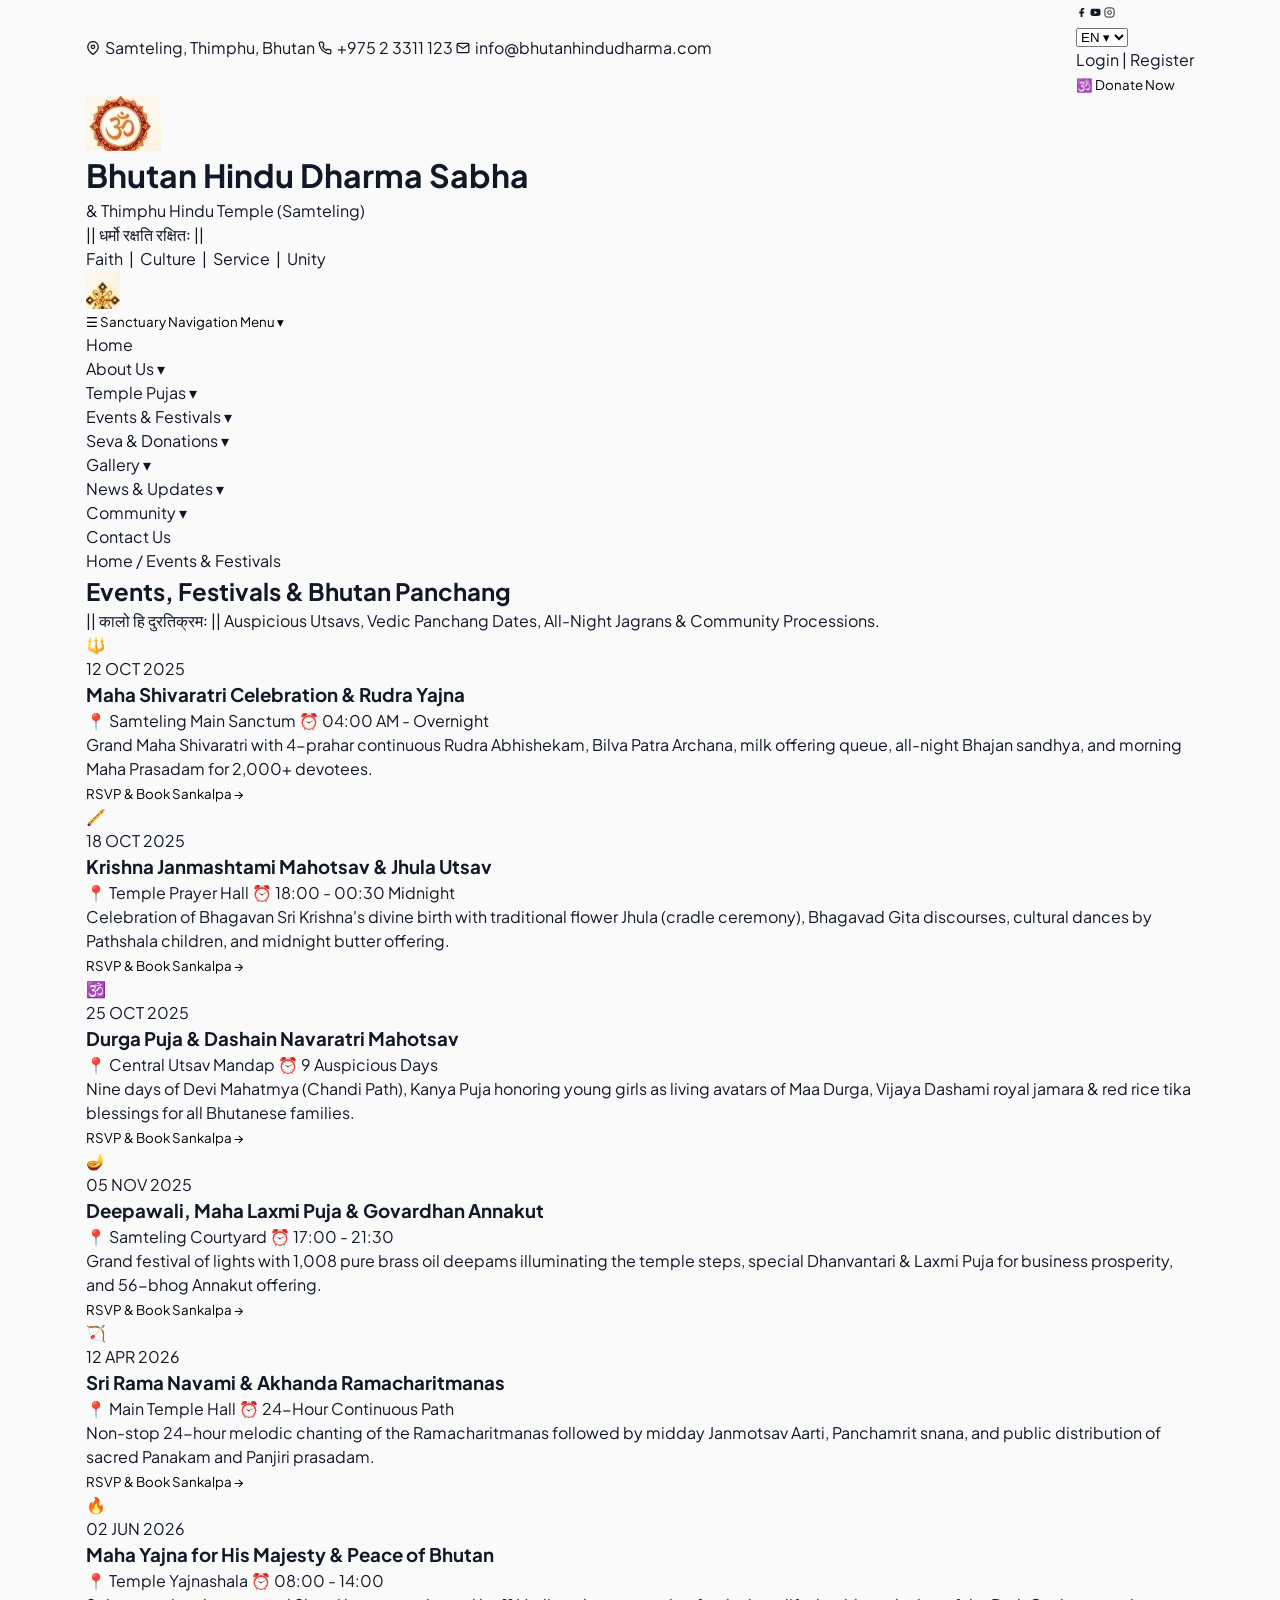
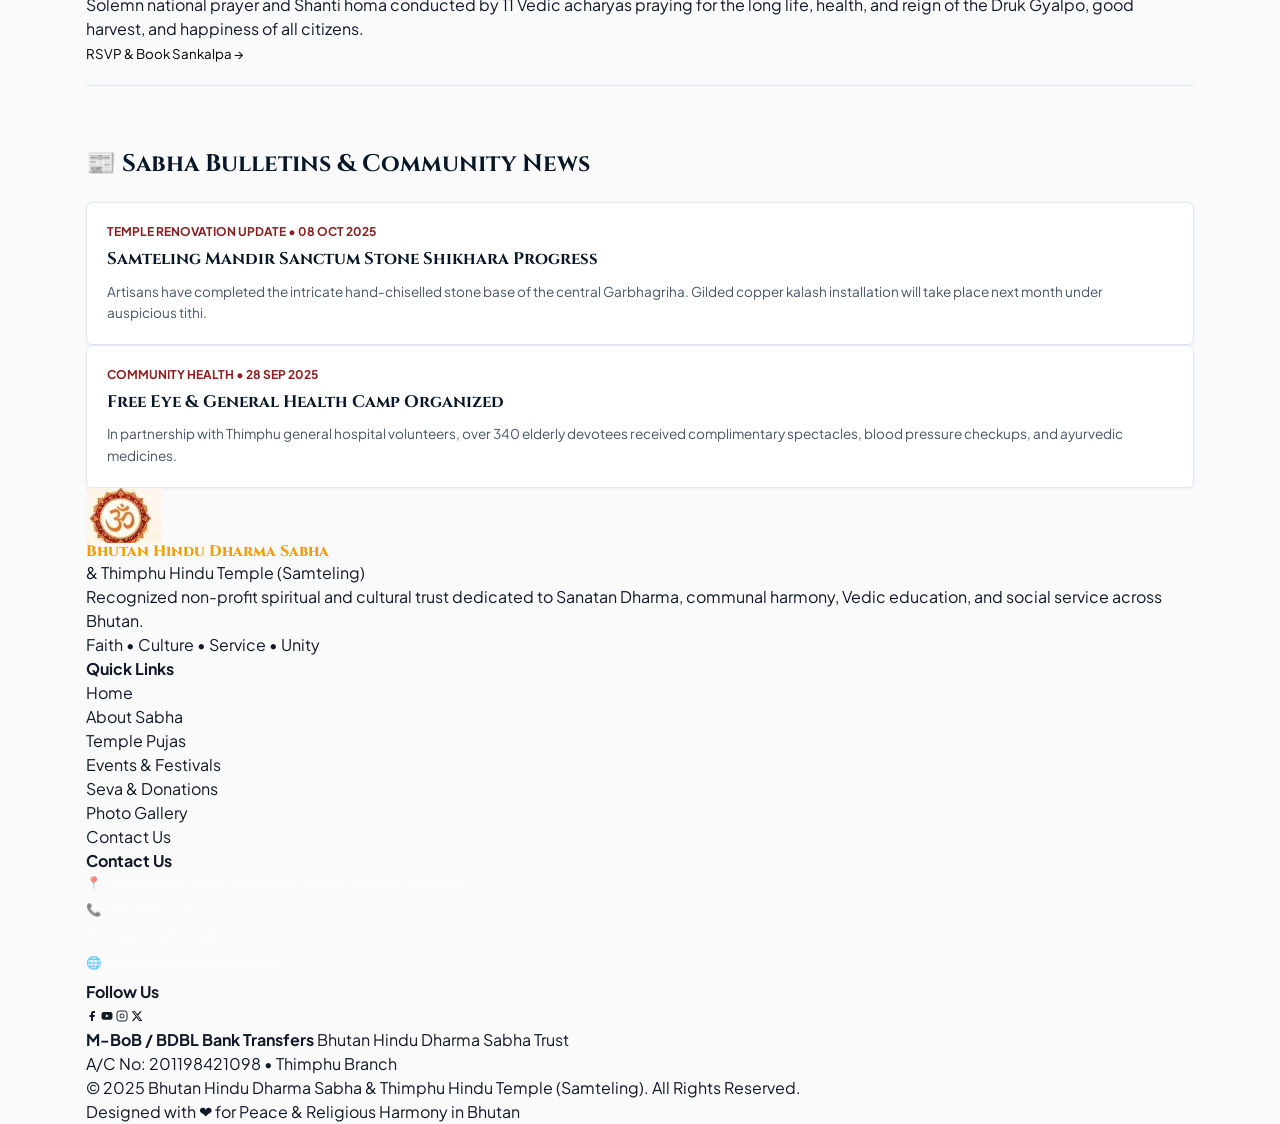
<file: events.html>
<!DOCTYPE html>
<html lang="en">
<head>
  <meta charset="UTF-8">
  <meta name="viewport" content="width=device-width, initial-scale=1.0">
  <title>Events, Festivals &amp; Panchang | Bhutan Hindu Dharma Sabha</title>
  <meta name="description" content="Annual Hindu festivals, auspicious Panchang calendar, daily temple aarti schedules, and community cultural gatherings in Thimphu, Bhutan.">
  <link rel="stylesheet" href="css/style.css">
  <link rel="preconnect" href="https://fonts.googleapis.com">
  <link rel="preconnect" href="https://fonts.gstatic.com" crossorigin>
  <link href="https://fonts.googleapis.com/css2?family=Cinzel:wght@600;700;800;900&family=Plus+Jakarta+Sans:wght@400;500;600;700;800&family=Rozha+One&display=swap" rel="stylesheet">
</head>
<body>

  <!-- 1. TOP BAR -->
  <header class="top-contact-bar">
    <div class="container top-bar-inner">
      <div class="top-left-contacts">
        <span class="top-contact-item">
          <svg width="14" height="14" viewBox="0 0 24 24" fill="none" stroke="currentColor" stroke-width="2.2"><path d="M21 10c0 7-9 13-9 13s-9-6-9-13a9 9 0 0 1 18 0z"></path><circle cx="12" cy="10" r="3"></circle></svg>
          <span>Samteling, Thimphu, Bhutan</span>
        </span>
        <span class="top-contact-item">
          <svg width="14" height="14" viewBox="0 0 24 24" fill="none" stroke="currentColor" stroke-width="2.2"><path d="M22 16.92v3a2 2 0 0 1-2.18 2 19.79 19.79 0 0 1-8.63-3.07 19.5 19.5 0 0 1-6-6 19.79 19.79 0 0 1-3.07-8.67A2 2 0 0 1 4.11 2h3a2 2 0 0 1 2 1.72 12.84 12.84 0 0 0 .7 2.81 2 2 0 0 1-.45 2.11L8.09 9.91a16 16 0 0 0 6 6l1.27-1.27a2 2 0 0 1 2.11-.45 12.84 12.84 0 0 0 2.81.7A2 2 0 0 1 22 16.92z"></path></svg>
          <a href="tel:+97523311123">+975 2 3311 123</a>
        </span>
        <span class="top-contact-item">
          <svg width="14" height="14" viewBox="0 0 24 24" fill="none" stroke="currentColor" stroke-width="2.2"><path d="M4 4h16c1.1 0 2 .9 2 2v12c0 1.1-.9 2-2 2H4c-1.1 0-2-.9-2-2V6c0-1.1.9-2 2-2z"></path><polyline points="22,6 12,13 2,6"></polyline></svg>
          <a href="mailto:info@bhutanhindudharma.com">info@bhutanhindudharma.com</a>
        </span>
      </div>

      <div class="top-right-tools">
        <div class="social-pills-wrap">
          <a href="#" class="social-pill fb" title="Facebook"><svg width="11" height="11" viewBox="0 0 24 24" fill="currentColor"><path d="M18 2h-3a5 5 0 0 0-5 5v3H7v4h3v8h4v-8h3l1-4h-4V7a1 1 0 0 1 1-1h3z"/></svg></a>
          <a href="#" class="social-pill yt" title="YouTube"><svg width="11" height="11" viewBox="0 0 24 24" fill="currentColor"><path d="M22.54 6.42a2.78 2.78 0 0 0-1.94-2C18.88 4 12 4 12 4s-6.88 0-8.6.46a2.78 2.78 0 0 0-1.94 2A29 29 0 0 0 1 11.75a29 29 0 0 0 .46 5.33A2.78 2.78 0 0 0 3.4 19c1.72.46 8.6.46 8.6.46s6.88 0 8.6-.46a2.78 2.78 0 0 0 1.94-2 29 29 0 0 0 .46-5.25 29 29 0 0 0-.46-5.33zM9.75 15.02V8.48l5.75 3.27-5.75 3.27z"/></svg></a>
          <a href="#" class="social-pill ig" title="Instagram"><svg width="11" height="11" viewBox="0 0 24 24" fill="none" stroke="currentColor" stroke-width="2"><rect x="2" y="2" width="20" height="20" rx="5" ry="5"></rect><path d="M16 11.37A4 4 0 1 1 12.63 8 4 4 0 0 1 16 11.37z"></path></svg></a>
        </div>

        <select class="lang-selector-select" aria-label="Language selection">
          <option>EN ▾</option>
          <option>DZ ▾</option>
        </select>

        <div class="user-login-wrap">
          <a href="#" onclick="alert('Devotee Portal Login')">Login</a>
          <span class="divider-pipe">|</span>
          <a href="#" onclick="alert('Register as Sabha Member')">Register</a>
        </div>

        <button type="button" class="btn-top-donate" data-open-modal="donate">
          <span>🕉️ Donate Now</span>
        </button>
      </div>
    </div>
  </header>

  <!-- 2. MAIN BRANDING HEADER -->
  <div class="temple-branding-header">
    <div class="container branding-content-row">
      <div class="branding-logo-box">
        <a href="index.html" title="Bhutan Hindu Dharma Sabha Home">
          <div class="om-crest-frame" id="omCrestBtn" title="Click to ring temple bell">
            <img src="assets/om-crest.png" alt="Bhutan Hindu Dharma Sabha Om Crest">
          </div>
        </a>
      </div>

      <div class="branding-text-center">
        <h1 class="brand-h1-title">Bhutan Hindu Dharma Sabha</h1>
        <div class="brand-h2-subtitle">&amp; Thimphu Hindu Temple (Samteling)</div>
        <div class="brand-sanskrit-shloka">|| धर्मो रक्षति रक्षितः ||</div>
      </div>

      <div class="branding-pillars-right">
        <div class="pillars-text-motto">Faith &nbsp;|&nbsp; Culture &nbsp;|&nbsp; Service &nbsp;|&nbsp; Unity</div>
        <div class="knot-emblem-badge" title="Sacred Auspicious Endless Knot">
          <img src="assets/knot-emblem.jpg" alt="Sacred Emblem">
        </div>
      </div>
    </div>
  </div>

  <!-- 3. NAVIGATION RIBBON -->
  <nav class="temple-navigation-ribbon" aria-label="Sanctuary Navigation">
    <div class="container">
      <button class="mobile-nav-toggle" id="mobileNavToggle" onclick="document.getElementById('mainNavList').classList.toggle('mobile-open')">
        <span>☰ Sanctuary Navigation Menu</span>
        <span>▾</span>
      </button>
      <ul class="nav-ribbon-list" id="mainNavList">
        <li class="nav-ribbon-item"><a href="index.html">Home</a></li>
        <li class="nav-ribbon-item"><a href="about.html">About Us ▾</a></li>
        <li class="nav-ribbon-item"><a href="pujas.html">Temple Pujas ▾</a></li>
        <li class="nav-ribbon-item active"><a href="events.html">Events &amp; Festivals ▾</a></li>
        <li class="nav-ribbon-item"><a href="donate.html">Seva &amp; Donations ▾</a></li>
        <li class="nav-ribbon-item"><a href="gallery.html">Gallery ▾</a></li>
        <li class="nav-ribbon-item"><a href="#news">News &amp; Updates ▾</a></li>
        <li class="nav-ribbon-item"><a href="about.html#community">Community ▾</a></li>
        <li class="nav-ribbon-item"><a href="contact.html">Contact Us</a></li>
      </ul>
    </div>
  </nav>

  <!-- 4. SUBPAGE BANNER HERO -->
  <section class="subpage-banner-hero">
    <div class="container">
      <div class="breadcrumb-trail">
        <a href="index.html">Home</a>
        <span>/</span>
        <span>Events &amp; Festivals</span>
      </div>
      <h1 class="subpage-main-heading">Events, Festivals &amp; Bhutan Panchang</h1>
      <p class="subpage-sub-description">
        || कालो हि दुरतिक्रमः || Auspicious Utsavs, Vedic Panchang Dates, All-Night Jagrans &amp; Community Processions.
      </p>
    </div>
  </section>

  <!-- 5. EVENTS CARDS GRID -->
  <section class="events-page-content">
    <div class="container">
      <div class="events-cards-grid">
        <!-- 1. Maha Shivaratri -->
        <div class="event-full-card">
          <div class="event-full-banner shiva">
            <span>🔱</span>
            <div class="event-badge-pill">12 OCT 2025</div>
          </div>
          <div class="event-full-body">
            <h3 class="event-full-title">Maha Shivaratri Celebration &amp; Rudra Yajna</h3>
            <div class="event-full-meta">
              <span>📍 Samteling Main Sanctum</span>
              <span>⏰ 04:00 AM - Overnight</span>
            </div>
            <p class="event-full-desc">
              Grand Maha Shivaratri with 4-prahar continuous Rudra Abhishekam, Bilva Patra Archana, milk offering queue, all-night Bhajan sandhya, and morning Maha Prasadam for 2,000+ devotees.
            </p>
            <button type="button" class="btn-rsvp-event" data-open-modal="puja" data-puja="Maha Shivaratri Sankalpa">
              RSVP &amp; Book Sankalpa &rarr;
            </button>
          </div>
        </div>

        <!-- 2. Krishna Janmashtami -->
        <div class="event-full-card">
          <div class="event-full-banner krishna">
            <span>🪈</span>
            <div class="event-badge-pill">18 OCT 2025</div>
          </div>
          <div class="event-full-body">
            <h3 class="event-full-title">Krishna Janmashtami Mahotsav &amp; Jhula Utsav</h3>
            <div class="event-full-meta">
              <span>📍 Temple Prayer Hall</span>
              <span>⏰ 18:00 - 00:30 Midnight</span>
            </div>
            <p class="event-full-desc">
              Celebration of Bhagavan Sri Krishna's divine birth with traditional flower Jhula (cradle ceremony), Bhagavad Gita discourses, cultural dances by Pathshala children, and midnight butter offering.
            </p>
            <button type="button" class="btn-rsvp-event" data-open-modal="puja" data-puja="Janmashtami Archana">
              RSVP &amp; Book Sankalpa &rarr;
            </button>
          </div>
        </div>

        <!-- 3. Durga Puja & Dashain -->
        <div class="event-full-card">
          <div class="event-full-banner durga">
            <span>🕉️</span>
            <div class="event-badge-pill">25 OCT 2025</div>
          </div>
          <div class="event-full-body">
            <h3 class="event-full-title">Durga Puja &amp; Dashain Navaratri Mahotsav</h3>
            <div class="event-full-meta">
              <span>📍 Central Utsav Mandap</span>
              <span>⏰ 9 Auspicious Days</span>
            </div>
            <p class="event-full-desc">
              Nine days of Devi Mahatmya (Chandi Path), Kanya Puja honoring young girls as living avatars of Maa Durga, Vijaya Dashami royal jamara &amp; red rice tika blessings for all Bhutanese families.
            </p>
            <button type="button" class="btn-rsvp-event" data-open-modal="puja" data-puja="Durga Puja Chandi Path">
              RSVP &amp; Book Sankalpa &rarr;
            </button>
          </div>
        </div>

        <!-- 4. Deepawali & Tihar -->
        <div class="event-full-card">
          <div class="event-full-banner diwali">
            <span>🪔</span>
            <div class="event-badge-pill">05 NOV 2025</div>
          </div>
          <div class="event-full-body">
            <h3 class="event-full-title">Deepawali, Maha Laxmi Puja &amp; Govardhan Annakut</h3>
            <div class="event-full-meta">
              <span>📍 Samteling Courtyard</span>
              <span>⏰ 17:00 - 21:30</span>
            </div>
            <p class="event-full-desc">
              Grand festival of lights with 1,008 pure brass oil deepams illuminating the temple steps, special Dhanvantari &amp; Laxmi Puja for business prosperity, and 56-bhog Annakut offering.
            </p>
            <button type="button" class="btn-rsvp-event" data-open-modal="puja" data-puja="Deepawali Laxmi Puja">
              RSVP &amp; Book Sankalpa &rarr;
            </button>
          </div>
        </div>

        <!-- 5. Rama Navami -->
        <div class="event-full-card">
          <div class="event-full-banner rama">
            <span>🏹</span>
            <div class="event-badge-pill">12 APR 2026</div>
          </div>
          <div class="event-full-body">
            <h3 class="event-full-title">Sri Rama Navami &amp; Akhanda Ramacharitmanas</h3>
            <div class="event-full-meta">
              <span>📍 Main Temple Hall</span>
              <span>⏰ 24-Hour Continuous Path</span>
            </div>
            <p class="event-full-desc">
              Non-stop 24-hour melodic chanting of the Ramacharitmanas followed by midday Janmotsav Aarti, Panchamrit snana, and public distribution of sacred Panakam and Panjiri prasadam.
            </p>
            <button type="button" class="btn-rsvp-event" data-open-modal="puja" data-puja="Rama Navami Sankalpa">
              RSVP &amp; Book Sankalpa &rarr;
            </button>
          </div>
        </div>

        <!-- 6. National Peace Yajna -->
        <div class="event-full-card">
          <div class="event-full-banner havan">
            <span>🔥</span>
            <div class="event-badge-pill">02 JUN 2026</div>
          </div>
          <div class="event-full-body">
            <h3 class="event-full-title">Maha Yajna for His Majesty &amp; Peace of Bhutan</h3>
            <div class="event-full-meta">
              <span>📍 Temple Yajnashala</span>
              <span>⏰ 08:00 - 14:00</span>
            </div>
            <p class="event-full-desc">
              Solemn national prayer and Shanti homa conducted by 11 Vedic acharyas praying for the long life, health, and reign of the Druk Gyalpo, good harvest, and happiness of all citizens.
            </p>
            <button type="button" class="btn-rsvp-event" data-open-modal="puja" data-puja="National Peace Yajna">
              RSVP &amp; Book Sankalpa &rarr;
            </button>
          </div>
        </div>
      </div>

      <!-- NEWS SECTION ANCHOR -->
      <div id="news" style="padding-top:60px; margin-top:20px; border-top:1px solid #e2e8f0;">
        <h2 style="font-family:'Cinzel',serif; font-size:1.5rem; color:#071727; margin-bottom:20px;">
          📰 Sabha Bulletins &amp; Community News
        </h2>
        <div class="events-cards-grid">
          <div style="background:#fff; border:1px solid #e2e8f0; border-radius:6px; padding:20px; box-shadow:0 1px 3px rgba(0,0,0,0.05);">
            <div style="color:#8b1e1e; font-size:0.75rem; font-weight:700; margin-bottom:6px;">TEMPLE RENOVATION UPDATE &bull; 08 OCT 2025</div>
            <h3 style="font-family:'Cinzel',serif; font-size:1.05rem; color:#071727; margin-bottom:8px;">Samteling Mandir Sanctum Stone Shikhara Progress</h3>
            <p style="font-size:0.85rem; color:#475569; line-height:1.6;">
              Artisans have completed the intricate hand-chiselled stone base of the central Garbhagriha. Gilded copper kalash installation will take place next month under auspicious tithi.
            </p>
          </div>

          <div style="background:#fff; border:1px solid #e2e8f0; border-radius:6px; padding:20px; box-shadow:0 1px 3px rgba(0,0,0,0.05);">
            <div style="color:#8b1e1e; font-size:0.75rem; font-weight:700; margin-bottom:6px;">COMMUNITY HEALTH &bull; 28 SEP 2025</div>
            <h3 style="font-family:'Cinzel',serif; font-size:1.05rem; color:#071727; margin-bottom:8px;">Free Eye &amp; General Health Camp Organized</h3>
            <p style="font-size:0.85rem; color:#475569; line-height:1.6;">
              In partnership with Thimphu general hospital volunteers, over 340 elderly devotees received complimentary spectacles, blood pressure checkups, and ayurvedic medicines.
            </p>
          </div>
        </div>
      </div>
    </div>
  </section>

  <!-- 6. SITE FOOTER -->
  <footer class="temple-master-footer" id="contact">
    <div class="container">
      <div class="footer-columns-row">
        <div class="footer-brand-col">
          <div class="footer-brand-title-wrap">
            <img src="assets/om-crest.png" alt="Om Seal" class="footer-om-seal">
            <div>
              <div class="footer-brand-name">Bhutan Hindu Dharma Sabha</div>
              <div class="footer-brand-sub">&amp; Thimphu Hindu Temple (Samteling)</div>
            </div>
          </div>
          <p class="footer-summary-para">
            Recognized non-profit spiritual and cultural trust dedicated to Sanatan Dharma, communal harmony, Vedic education, and social service across Bhutan.
          </p>
          <div class="footer-four-pillars">Faith &bull; Culture &bull; Service &bull; Unity</div>
        </div>

        <div class="footer-links-col">
          <h4 class="footer-col-heading">Quick Links</h4>
          <ul class="footer-nav-list">
            <li><a href="index.html">Home</a></li>
            <li><a href="about.html">About Sabha</a></li>
            <li><a href="pujas.html">Temple Pujas</a></li>
            <li><a href="events.html">Events &amp; Festivals</a></li>
            <li><a href="donate.html">Seva &amp; Donations</a></li>
            <li><a href="gallery.html">Photo Gallery</a></li>
            <li><a href="contact.html">Contact Us</a></li>
          </ul>
        </div>

        <div class="footer-contact-col">
          <h4 class="footer-col-heading">Contact Us</h4>
          <ul class="footer-contact-list">
            <li>📍 <span>Central Hindu Temple, Samteling, Thimphu, Kingdom of Bhutan</span></li>
            <li>📞 <a href="tel:+97523311123">+975 2 3311 123</a></li>
            <li>✉️ <a href="mailto:info@bhutanhindudharma.com">info@bhutanhindudharma.com</a></li>
            <li>🌐 <a href="https://www.bhutanhindudharma.com" target="_blank" rel="noopener">www.bhutanhindudharma.com</a></li>
          </ul>
        </div>

        <div class="footer-social-col">
          <h4 class="footer-col-heading">Follow Us</h4>
          <div class="footer-social-row">
            <a href="#" class="footer-social-circle fb" title="Facebook"><svg width="12" height="12" viewBox="0 0 24 24" fill="currentColor"><path d="M18 2h-3a5 5 0 0 0-5 5v3H7v4h3v8h4v-8h3l1-4h-4V7a1 1 0 0 1 1-1h3z"/></svg></a>
            <a href="#" class="footer-social-circle yt" title="YouTube"><svg width="12" height="12" viewBox="0 0 24 24" fill="currentColor"><path d="M22.54 6.42a2.78 2.78 0 0 0-1.94-2C18.88 4 12 4 12 4s-6.88 0-8.6.46a2.78 2.78 0 0 0-1.94 2A29 29 0 0 0 1 11.75a29 29 0 0 0 .46 5.33A2.78 2.78 0 0 0 3.4 19c1.72.46 8.6.46 8.6.46s6.88 0 8.6-.46a2.78 2.78 0 0 0 1.94-2 29 29 0 0 0 .46-5.25 29 29 0 0 0-.46-5.33zM9.75 15.02V8.48l5.75 3.27-5.75 3.27z"/></svg></a>
            <a href="#" class="footer-social-circle ig" title="Instagram"><svg width="12" height="12" viewBox="0 0 24 24" fill="none" stroke="currentColor" stroke-width="2"><rect x="2" y="2" width="20" height="20" rx="5" ry="5"></rect><path d="M16 11.37A4 4 0 1 1 12.63 8 4 4 0 0 1 16 11.37z"></path></svg></a>
            <a href="#" class="footer-social-circle x" title="X"><svg width="12" height="12" viewBox="0 0 24 24" fill="currentColor"><path d="M18.244 2.25h3.308l-7.227 8.26 8.502 11.24H16.17l-5.214-6.817L4.99 21.75H1.68l7.73-8.835L1.254 2.25H8.08l4.713 6.231zm-1.161 17.52h1.833L7.084 4.126H5.117z"/></svg></a>
          </div>
          <div class="bank-details-box">
            <strong>M-BoB / BDBL Bank Transfers</strong>
            <span>Bhutan Hindu Dharma Sabha Trust<br>A/C No: 201198421098 &bull; Thimphu Branch</span>
          </div>
        </div>
      </div>

      <div class="footer-sub-bottom-bar">
        <div>&copy; 2025 Bhutan Hindu Dharma Sabha &amp; Thimphu Hindu Temple (Samteling). All Rights Reserved.</div>
        <div class="designed-love-tag">Designed with ❤️ for Peace &amp; Religious Harmony in Bhutan</div>
      </div>
    </div>
  </footer>

  <!-- PUJA MODAL -->
  <dialog id="pujaModal" aria-labelledby="modalPujaTitle">
    <div class="modal-header-ribbon">
      <h3 id="modalPujaTitle">🪔 Book Temple Puja &amp; Sankalpa</h3>
      <button type="button" class="modal-close-cross" data-close-modal="pujaModal">✕</button>
    </div>
    <div class="modal-body-content">
      <form id="pujaBookingForm">
        <div class="form-group-block">
          <label class="form-field-label" for="pujaTypeSelect">Select Puja / Festival Sankalpa:</label>
          <select id="pujaTypeSelect" class="form-select-input" required>
            <option value="Maha Shivaratri Sankalpa">Maha Shivaratri Sankalpa (Nu. 1,100)</option>
            <option value="Janmashtami Archana">Janmashtami Archana (Nu. 501)</option>
            <option value="Durga Puja Chandi Path">Durga Puja Chandi Path (Nu. 2,100)</option>
            <option value="Deepawali Laxmi Puja">Deepawali Laxmi Puja (Nu. 1,500)</option>
            <option value="Rama Navami Sankalpa">Rama Navami Sankalpa (Nu. 1,100)</option>
            <option value="National Peace Yajna">National Peace Yajna (Nu. 2,500)</option>
          </select>
        </div>
        <div class="form-grid-two-col">
          <div>
            <label class="form-field-label" for="devoteeName">Devotee Name:</label>
            <input type="text" id="devoteeName" class="form-text-input" placeholder="Full Name" required>
          </div>
          <div>
            <label class="form-field-label" for="devoteeGotra">Gotra / Nakshatra:</label>
            <input type="text" id="devoteeGotra" class="form-text-input" placeholder="e.g., Kashyapa">
          </div>
        </div>
        <div class="form-group-block">
          <label class="form-field-label" for="pujaDate">Preferred Auspicious Date:</label>
          <input type="date" id="pujaDate" class="form-text-input" required>
        </div>
        <button type="submit" class="btn-complete-seva">Confirm Sankalpa Booking &rarr;</button>
      </form>
    </div>
  </dialog>

  <!-- DONATION MODAL -->
  <dialog id="donationModal" aria-labelledby="modalDonationTitle">
    <div class="modal-header-ribbon">
      <h3 id="modalDonationTitle">🕉️ Online Seva Offering</h3>
      <button type="button" class="modal-close-cross" data-close-modal="donationModal">✕</button>
    </div>
    <div class="modal-body-content">
      <form id="donationForm">
        <div class="form-group-block">
          <label class="form-field-label">Offering Amount (Nu.):</label>
          <input type="number" id="customDonationInput" class="form-text-input" value="501" required>
        </div>
        <button type="submit" class="btn-complete-seva">Complete Offering &rarr;</button>
      </form>
    </div>
  </dialog>

  <script src="js/main.js"></script>
</body>
</html>
</file>
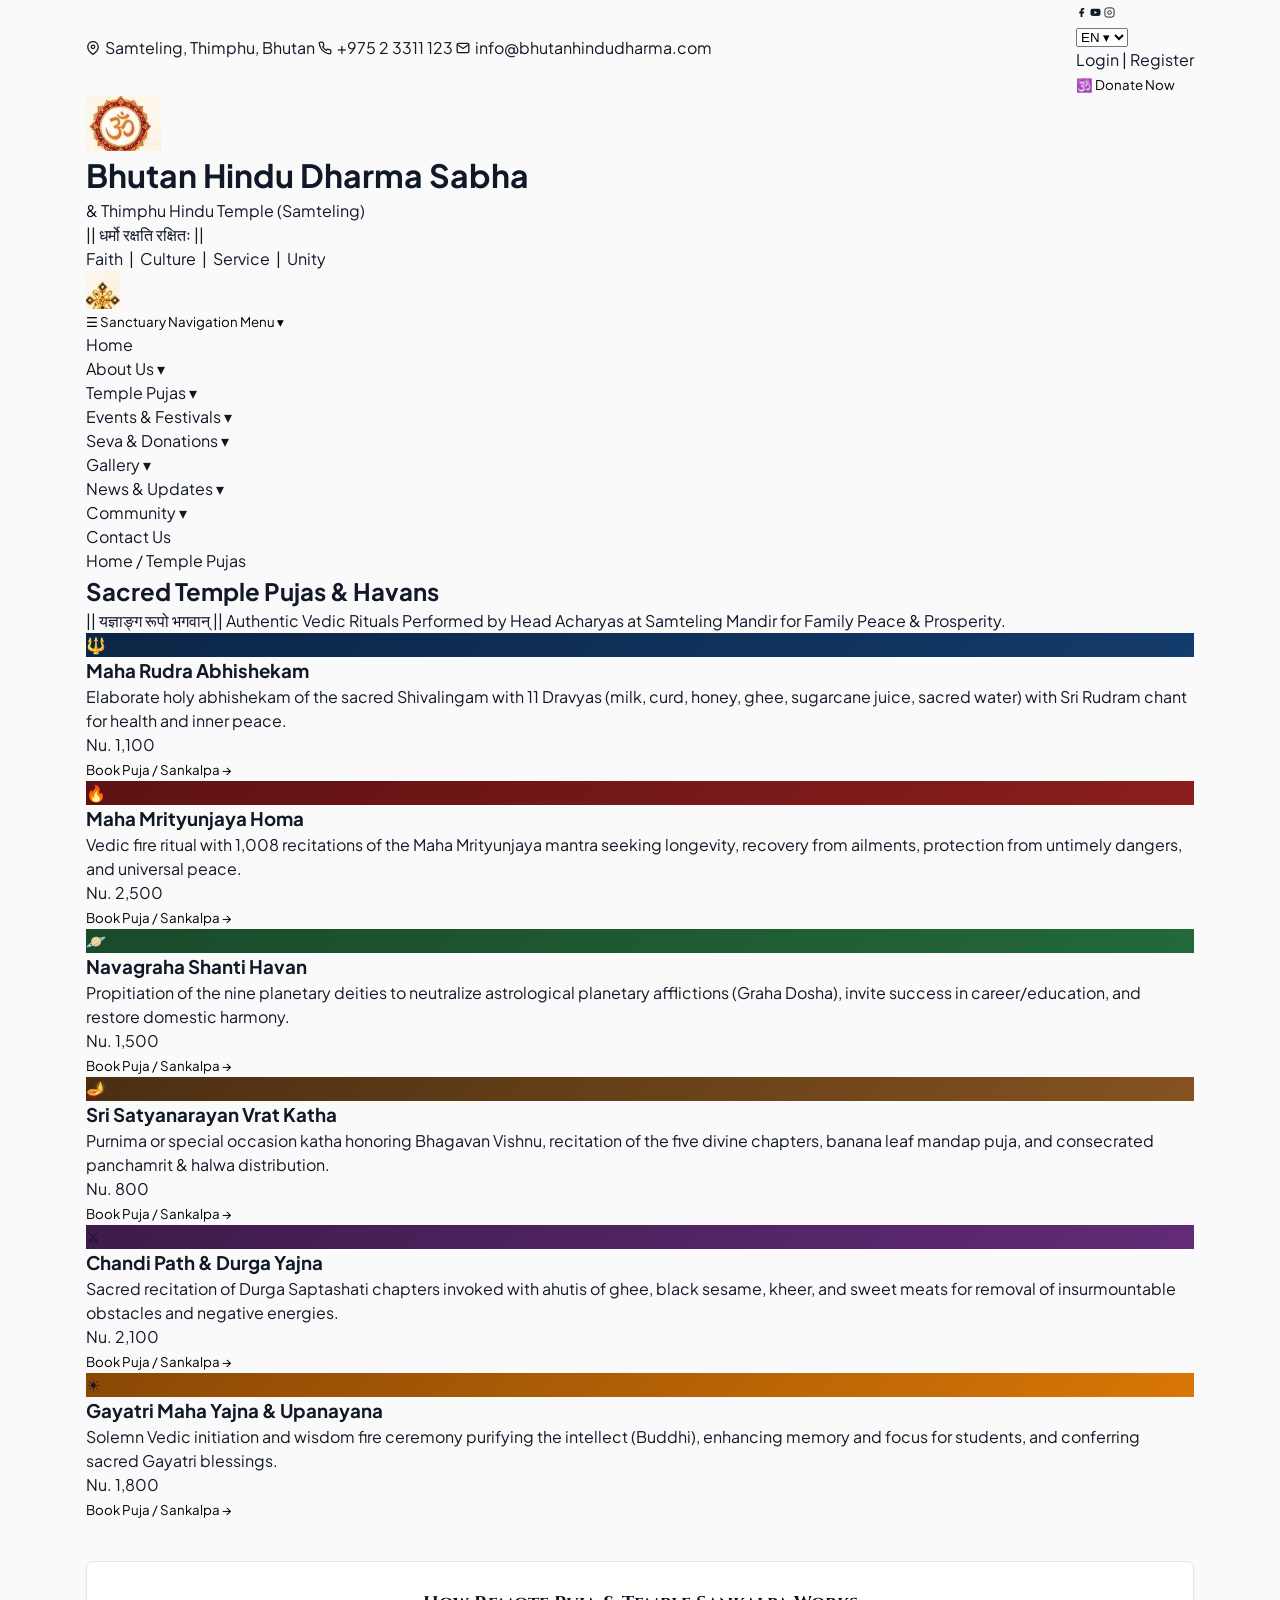
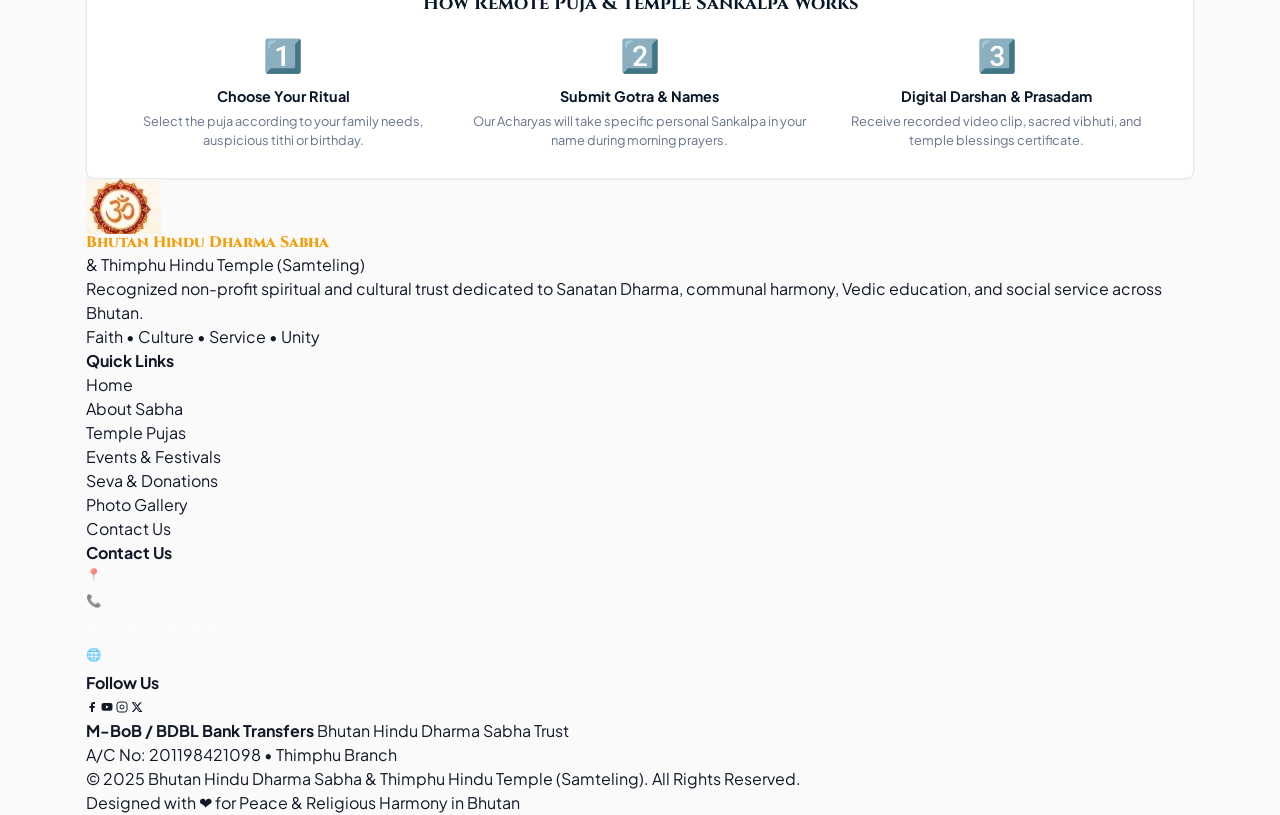
<file: pujas.html>
<!DOCTYPE html>
<html lang="en">
<head>
  <meta charset="UTF-8">
  <meta name="viewport" content="width=device-width, initial-scale=1.0">
  <title>Temple Pujas &amp; Seva Bookings | Bhutan Hindu Dharma Sabha</title>
  <meta name="description" content="Book personal and family Vedic pujas at Samteling Temple: Rudra Abhishekam, Navagraha Shanti, Chandi Path, and Satyanarayan Vrat Katha.">
  <link rel="stylesheet" href="css/style.css">
  <link rel="preconnect" href="https://fonts.googleapis.com">
  <link rel="preconnect" href="https://fonts.gstatic.com" crossorigin>
  <link href="https://fonts.googleapis.com/css2?family=Cinzel:wght@600;700;800;900&family=Plus+Jakarta+Sans:wght@400;500;600;700;800&family=Rozha+One&display=swap" rel="stylesheet">
</head>
<body>

  <!-- 1. TOP BAR -->
  <header class="top-contact-bar">
    <div class="container top-bar-inner">
      <div class="top-left-contacts">
        <span class="top-contact-item">
          <svg width="14" height="14" viewBox="0 0 24 24" fill="none" stroke="currentColor" stroke-width="2.2"><path d="M21 10c0 7-9 13-9 13s-9-6-9-13a9 9 0 0 1 18 0z"></path><circle cx="12" cy="10" r="3"></circle></svg>
          <span>Samteling, Thimphu, Bhutan</span>
        </span>
        <span class="top-contact-item">
          <svg width="14" height="14" viewBox="0 0 24 24" fill="none" stroke="currentColor" stroke-width="2.2"><path d="M22 16.92v3a2 2 0 0 1-2.18 2 19.79 19.79 0 0 1-8.63-3.07 19.5 19.5 0 0 1-6-6 19.79 19.79 0 0 1-3.07-8.67A2 2 0 0 1 4.11 2h3a2 2 0 0 1 2 1.72 12.84 12.84 0 0 0 .7 2.81 2 2 0 0 1-.45 2.11L8.09 9.91a16 16 0 0 0 6 6l1.27-1.27a2 2 0 0 1 2.11-.45 12.84 12.84 0 0 0 2.81.7A2 2 0 0 1 22 16.92z"></path></svg>
          <a href="tel:+97523311123">+975 2 3311 123</a>
        </span>
        <span class="top-contact-item">
          <svg width="14" height="14" viewBox="0 0 24 24" fill="none" stroke="currentColor" stroke-width="2.2"><path d="M4 4h16c1.1 0 2 .9 2 2v12c0 1.1-.9 2-2 2H4c-1.1 0-2-.9-2-2V6c0-1.1.9-2 2-2z"></path><polyline points="22,6 12,13 2,6"></polyline></svg>
          <a href="mailto:info@bhutanhindudharma.com">info@bhutanhindudharma.com</a>
        </span>
      </div>

      <div class="top-right-tools">
        <div class="social-pills-wrap">
          <a href="#" class="social-pill fb" title="Facebook"><svg width="11" height="11" viewBox="0 0 24 24" fill="currentColor"><path d="M18 2h-3a5 5 0 0 0-5 5v3H7v4h3v8h4v-8h3l1-4h-4V7a1 1 0 0 1 1-1h3z"/></svg></a>
          <a href="#" class="social-pill yt" title="YouTube"><svg width="11" height="11" viewBox="0 0 24 24" fill="currentColor"><path d="M22.54 6.42a2.78 2.78 0 0 0-1.94-2C18.88 4 12 4 12 4s-6.88 0-8.6.46a2.78 2.78 0 0 0-1.94 2A29 29 0 0 0 1 11.75a29 29 0 0 0 .46 5.33A2.78 2.78 0 0 0 3.4 19c1.72.46 8.6.46 8.6.46s6.88 0 8.6-.46a2.78 2.78 0 0 0 1.94-2 29 29 0 0 0 .46-5.25 29 29 0 0 0-.46-5.33zM9.75 15.02V8.48l5.75 3.27-5.75 3.27z"/></svg></a>
          <a href="#" class="social-pill ig" title="Instagram"><svg width="11" height="11" viewBox="0 0 24 24" fill="none" stroke="currentColor" stroke-width="2"><rect x="2" y="2" width="20" height="20" rx="5" ry="5"></rect><path d="M16 11.37A4 4 0 1 1 12.63 8 4 4 0 0 1 16 11.37z"></path></svg></a>
        </div>

        <select class="lang-selector-select" aria-label="Language selection">
          <option>EN ▾</option>
          <option>DZ ▾</option>
        </select>

        <div class="user-login-wrap">
          <a href="#" onclick="alert('Devotee Portal Login')">Login</a>
          <span class="divider-pipe">|</span>
          <a href="#" onclick="alert('Register as Sabha Member')">Register</a>
        </div>

        <button type="button" class="btn-top-donate" data-open-modal="donate">
          <span>🕉️ Donate Now</span>
        </button>
      </div>
    </div>
  </header>

  <!-- 2. MAIN BRANDING HEADER -->
  <div class="temple-branding-header">
    <div class="container branding-content-row">
      <div class="branding-logo-box">
        <a href="index.html" title="Bhutan Hindu Dharma Sabha Home">
          <div class="om-crest-frame" id="omCrestBtn" title="Click to ring temple bell">
            <img src="assets/om-crest.png" alt="Bhutan Hindu Dharma Sabha Om Crest">
          </div>
        </a>
      </div>

      <div class="branding-text-center">
        <h1 class="brand-h1-title">Bhutan Hindu Dharma Sabha</h1>
        <div class="brand-h2-subtitle">&amp; Thimphu Hindu Temple (Samteling)</div>
        <div class="brand-sanskrit-shloka">|| धर्मो रक्षति रक्षितः ||</div>
      </div>

      <div class="branding-pillars-right">
        <div class="pillars-text-motto">Faith &nbsp;|&nbsp; Culture &nbsp;|&nbsp; Service &nbsp;|&nbsp; Unity</div>
        <div class="knot-emblem-badge" title="Sacred Auspicious Endless Knot">
          <img src="assets/knot-emblem.jpg" alt="Sacred Emblem">
        </div>
      </div>
    </div>
  </div>

  <!-- 3. NAVIGATION RIBBON -->
  <nav class="temple-navigation-ribbon" aria-label="Sanctuary Navigation">
    <div class="container">
      <button class="mobile-nav-toggle" id="mobileNavToggle" onclick="document.getElementById('mainNavList').classList.toggle('mobile-open')">
        <span>☰ Sanctuary Navigation Menu</span>
        <span>▾</span>
      </button>
      <ul class="nav-ribbon-list" id="mainNavList">
        <li class="nav-ribbon-item"><a href="index.html">Home</a></li>
        <li class="nav-ribbon-item"><a href="about.html">About Us ▾</a></li>
        <li class="nav-ribbon-item active"><a href="pujas.html">Temple Pujas ▾</a></li>
        <li class="nav-ribbon-item"><a href="events.html">Events &amp; Festivals ▾</a></li>
        <li class="nav-ribbon-item"><a href="donate.html">Seva &amp; Donations ▾</a></li>
        <li class="nav-ribbon-item"><a href="gallery.html">Gallery ▾</a></li>
        <li class="nav-ribbon-item"><a href="events.html#news">News &amp; Updates ▾</a></li>
        <li class="nav-ribbon-item"><a href="about.html#community">Community ▾</a></li>
        <li class="nav-ribbon-item"><a href="contact.html">Contact Us</a></li>
      </ul>
    </div>
  </nav>

  <!-- 4. SUBPAGE BANNER HERO -->
  <section class="subpage-banner-hero">
    <div class="container">
      <div class="breadcrumb-trail">
        <a href="index.html">Home</a>
        <span>/</span>
        <span>Temple Pujas</span>
      </div>
      <h1 class="subpage-main-heading">Sacred Temple Pujas &amp; Havans</h1>
      <p class="subpage-sub-description">
        || यज्ञाङ्ग रूपो भगवान् || Authentic Vedic Rituals Performed by Head Acharyas at Samteling Mandir for Family Peace &amp; Prosperity.
      </p>
    </div>
  </section>

  <!-- 5. PUJAS CARDS GRID -->
  <section class="pujas-page-content">
    <div class="container">
      <div class="pujas-cards-grid">
        <!-- 1. Rudra Abhishekam -->
        <div class="puja-booking-card">
          <div class="puja-card-icon-head" style="background:linear-gradient(135deg,#0b2545,#133b6b);">
            <span>🔱</span>
          </div>
          <div class="puja-card-body">
            <div>
              <h3 class="puja-card-name">Maha Rudra Abhishekam</h3>
              <p class="puja-card-desc">
                Elaborate holy abhishekam of the sacred Shivalingam with 11 Dravyas (milk, curd, honey, ghee, sugarcane juice, sacred water) with Sri Rudram chant for health and inner peace.
              </p>
            </div>
            <div>
              <div class="puja-price-tag">Nu. 1,100</div>
              <button type="button" class="btn-book-puja-action" data-open-modal="puja" data-puja="Maha Rudra Abhishekam">
                Book Puja / Sankalpa &rarr;
              </button>
            </div>
          </div>
        </div>

        <!-- 2. Maha Mrityunjaya Japa & Havan -->
        <div class="puja-booking-card">
          <div class="puja-card-icon-head" style="background:linear-gradient(135deg,#5e1212,#8b1e1e);">
            <span>🔥</span>
          </div>
          <div class="puja-card-body">
            <div>
              <h3 class="puja-card-name">Maha Mrityunjaya Homa</h3>
              <p class="puja-card-desc">
                Vedic fire ritual with 1,008 recitations of the Maha Mrityunjaya mantra seeking longevity, recovery from ailments, protection from untimely dangers, and universal peace.
              </p>
            </div>
            <div>
              <div class="puja-price-tag">Nu. 2,500</div>
              <button type="button" class="btn-book-puja-action" data-open-modal="puja" data-puja="Maha Mrityunjaya Homa">
                Book Puja / Sankalpa &rarr;
              </button>
            </div>
          </div>
        </div>

        <!-- 3. Navagraha Shanti Havan -->
        <div class="puja-booking-card">
          <div class="puja-card-icon-head" style="background:linear-gradient(135deg,#1a4a2a,#236939);">
            <span>🪐</span>
          </div>
          <div class="puja-card-body">
            <div>
              <h3 class="puja-card-name">Navagraha Shanti Havan</h3>
              <p class="puja-card-desc">
                Propitiation of the nine planetary deities to neutralize astrological planetary afflictions (Graha Dosha), invite success in career/education, and restore domestic harmony.
              </p>
            </div>
            <div>
              <div class="puja-price-tag">Nu. 1,500</div>
              <button type="button" class="btn-book-puja-action" data-open-modal="puja" data-puja="Navagraha Shanti Havan">
                Book Puja / Sankalpa &rarr;
              </button>
            </div>
          </div>
        </div>

        <!-- 4. Satyanarayan Vrat Katha -->
        <div class="puja-booking-card">
          <div class="puja-card-icon-head" style="background:linear-gradient(135deg,#4a2e12,#855320);">
            <span>🪔</span>
          </div>
          <div class="puja-card-body">
            <div>
              <h3 class="puja-card-name">Sri Satyanarayan Vrat Katha</h3>
              <p class="puja-card-desc">
                Purnima or special occasion katha honoring Bhagavan Vishnu, recitation of the five divine chapters, banana leaf mandap puja, and consecrated panchamrit &amp; halwa distribution.
              </p>
            </div>
            <div>
              <div class="puja-price-tag">Nu. 800</div>
              <button type="button" class="btn-book-puja-action" data-open-modal="puja" data-puja="Satyanarayan Vrat Katha">
                Book Puja / Sankalpa &rarr;
              </button>
            </div>
          </div>
        </div>

        <!-- 5. Chandi Path & Durga Yajna -->
        <div class="puja-booking-card">
          <div class="puja-card-icon-head" style="background:linear-gradient(135deg,#3d1b4a,#632b78);">
            <span>⚔️</span>
          </div>
          <div class="puja-card-body">
            <div>
              <h3 class="puja-card-name">Chandi Path &amp; Durga Yajna</h3>
              <p class="puja-card-desc">
                Sacred recitation of Durga Saptashati chapters invoked with ahutis of ghee, black sesame, kheer, and sweet meats for removal of insurmountable obstacles and negative energies.
              </p>
            </div>
            <div>
              <div class="puja-price-tag">Nu. 2,100</div>
              <button type="button" class="btn-book-puja-action" data-open-modal="puja" data-puja="Chandi Path & Durga Yajna">
                Book Puja / Sankalpa &rarr;
              </button>
            </div>
          </div>
        </div>

        <!-- 6. Gayatri Maha Yajna -->
        <div class="puja-booking-card">
          <div class="puja-card-icon-head" style="background:linear-gradient(135deg,#8a4805,#d97706);">
            <span>☀️</span>
          </div>
          <div class="puja-card-body">
            <div>
              <h3 class="puja-card-name">Gayatri Maha Yajna &amp; Upanayana</h3>
              <p class="puja-card-desc">
                Solemn Vedic initiation and wisdom fire ceremony purifying the intellect (Buddhi), enhancing memory and focus for students, and conferring sacred Gayatri blessings.
              </p>
            </div>
            <div>
              <div class="puja-price-tag">Nu. 1,800</div>
              <button type="button" class="btn-book-puja-action" data-open-modal="puja" data-puja="Gayatri Maha Yajna">
                Book Puja / Sankalpa &rarr;
              </button>
            </div>
          </div>
        </div>
      </div>

      <!-- PUJA PROCESS GUIDE -->
      <div style="background:#fff; border:1px solid #e2e8f0; border-radius:8px; padding:28px; margin-top:40px; box-shadow:0 1px 3px rgba(0,0,0,0.05);">
        <h3 style="font-family:'Cinzel',serif; font-size:1.15rem; color:#071727; margin-bottom:12px; text-align:center;">
          How Remote Puja &amp; Temple Sankalpa Works
        </h3>
        <div style="display:grid; grid-template-columns:repeat(auto-fit, minmax(220px, 1fr)); gap:20px; text-align:center;">
          <div>
            <div style="font-size:2rem; margin-bottom:6px;">1️⃣</div>
            <strong style="color:#071727; font-size:0.9rem;">Choose Your Ritual</strong>
            <p style="font-size:0.8rem; color:#64748b; margin-top:4px;">Select the puja according to your family needs, auspicious tithi or birthday.</p>
          </div>
          <div>
            <div style="font-size:2rem; margin-bottom:6px;">2️⃣</div>
            <strong style="color:#071727; font-size:0.9rem;">Submit Gotra &amp; Names</strong>
            <p style="font-size:0.8rem; color:#64748b; margin-top:4px;">Our Acharyas will take specific personal Sankalpa in your name during morning prayers.</p>
          </div>
          <div>
            <div style="font-size:2rem; margin-bottom:6px;">3️⃣</div>
            <strong style="color:#071727; font-size:0.9rem;">Digital Darshan &amp; Prasadam</strong>
            <p style="font-size:0.8rem; color:#64748b; margin-top:4px;">Receive recorded video clip, sacred vibhuti, and temple blessings certificate.</p>
          </div>
        </div>
      </div>
    </div>
  </section>

  <!-- 6. SITE FOOTER -->
  <footer class="temple-master-footer" id="contact">
    <div class="container">
      <div class="footer-columns-row">
        <div class="footer-brand-col">
          <div class="footer-brand-title-wrap">
            <img src="assets/om-crest.png" alt="Om Seal" class="footer-om-seal">
            <div>
              <div class="footer-brand-name">Bhutan Hindu Dharma Sabha</div>
              <div class="footer-brand-sub">&amp; Thimphu Hindu Temple (Samteling)</div>
            </div>
          </div>
          <p class="footer-summary-para">
            Recognized non-profit spiritual and cultural trust dedicated to Sanatan Dharma, communal harmony, Vedic education, and social service across Bhutan.
          </p>
          <div class="footer-four-pillars">Faith &bull; Culture &bull; Service &bull; Unity</div>
        </div>

        <div class="footer-links-col">
          <h4 class="footer-col-heading">Quick Links</h4>
          <ul class="footer-nav-list">
            <li><a href="index.html">Home</a></li>
            <li><a href="about.html">About Sabha</a></li>
            <li><a href="pujas.html">Temple Pujas</a></li>
            <li><a href="events.html">Events &amp; Festivals</a></li>
            <li><a href="donate.html">Seva &amp; Donations</a></li>
            <li><a href="gallery.html">Photo Gallery</a></li>
            <li><a href="contact.html">Contact Us</a></li>
          </ul>
        </div>

        <div class="footer-contact-col">
          <h4 class="footer-col-heading">Contact Us</h4>
          <ul class="footer-contact-list">
            <li>📍 <span>Central Hindu Temple, Samteling, Thimphu, Kingdom of Bhutan</span></li>
            <li>📞 <a href="tel:+97523311123">+975 2 3311 123</a></li>
            <li>✉️ <a href="mailto:info@bhutanhindudharma.com">info@bhutanhindudharma.com</a></li>
            <li>🌐 <a href="https://www.bhutanhindudharma.com" target="_blank" rel="noopener">www.bhutanhindudharma.com</a></li>
          </ul>
        </div>

        <div class="footer-social-col">
          <h4 class="footer-col-heading">Follow Us</h4>
          <div class="footer-social-row">
            <a href="#" class="footer-social-circle fb" title="Facebook"><svg width="12" height="12" viewBox="0 0 24 24" fill="currentColor"><path d="M18 2h-3a5 5 0 0 0-5 5v3H7v4h3v8h4v-8h3l1-4h-4V7a1 1 0 0 1 1-1h3z"/></svg></a>
            <a href="#" class="footer-social-circle yt" title="YouTube"><svg width="12" height="12" viewBox="0 0 24 24" fill="currentColor"><path d="M22.54 6.42a2.78 2.78 0 0 0-1.94-2C18.88 4 12 4 12 4s-6.88 0-8.6.46a2.78 2.78 0 0 0-1.94 2A29 29 0 0 0 1 11.75a29 29 0 0 0 .46 5.33A2.78 2.78 0 0 0 3.4 19c1.72.46 8.6.46 8.6.46s6.88 0 8.6-.46a2.78 2.78 0 0 0 1.94-2 29 29 0 0 0 .46-5.25 29 29 0 0 0-.46-5.33zM9.75 15.02V8.48l5.75 3.27-5.75 3.27z"/></svg></a>
            <a href="#" class="footer-social-circle ig" title="Instagram"><svg width="12" height="12" viewBox="0 0 24 24" fill="none" stroke="currentColor" stroke-width="2"><rect x="2" y="2" width="20" height="20" rx="5" ry="5"></rect><path d="M16 11.37A4 4 0 1 1 12.63 8 4 4 0 0 1 16 11.37z"></path></svg></a>
            <a href="#" class="footer-social-circle x" title="X"><svg width="12" height="12" viewBox="0 0 24 24" fill="currentColor"><path d="M18.244 2.25h3.308l-7.227 8.26 8.502 11.24H16.17l-5.214-6.817L4.99 21.75H1.68l7.73-8.835L1.254 2.25H8.08l4.713 6.231zm-1.161 17.52h1.833L7.084 4.126H5.117z"/></svg></a>
          </div>
          <div class="bank-details-box">
            <strong>M-BoB / BDBL Bank Transfers</strong>
            <span>Bhutan Hindu Dharma Sabha Trust<br>A/C No: 201198421098 &bull; Thimphu Branch</span>
          </div>
        </div>
      </div>

      <div class="footer-sub-bottom-bar">
        <div>&copy; 2025 Bhutan Hindu Dharma Sabha &amp; Thimphu Hindu Temple (Samteling). All Rights Reserved.</div>
        <div class="designed-love-tag">Designed with ❤️ for Peace &amp; Religious Harmony in Bhutan</div>
      </div>
    </div>
  </footer>

  <!-- PUJA BOOKING MODAL -->
  <dialog id="pujaModal" aria-labelledby="modalPujaTitle">
    <div class="modal-header-ribbon">
      <h3 id="modalPujaTitle">🪔 Book Temple Puja &amp; Sankalpa</h3>
      <button type="button" class="modal-close-cross" data-close-modal="pujaModal">✕</button>
    </div>
    <div class="modal-body-content">
      <form id="pujaBookingForm">
        <div class="form-group-block">
          <label class="form-field-label" for="pujaTypeSelect">Selected Puja:</label>
          <select id="pujaTypeSelect" class="form-select-input" required>
            <option value="Maha Rudra Abhishekam (Nu. 1,100)">Maha Rudra Abhishekam (Nu. 1,100)</option>
            <option value="Maha Mrityunjaya Homa (Nu. 2,500)">Maha Mrityunjaya Homa (Nu. 2,500)</option>
            <option value="Navagraha Shanti Havan (Nu. 1,500)">Navagraha Shanti Havan (Nu. 1,500)</option>
            <option value="Satyanarayan Vrat Katha (Nu. 800)">Satyanarayan Vrat Katha (Nu. 800)</option>
            <option value="Chandi Path &amp; Durga Yajna (Nu. 2,100)">Chandi Path &amp; Durga Yajna (Nu. 2,100)</option>
            <option value="Gayatri Maha Yajna (Nu. 1,800)">Gayatri Maha Yajna (Nu. 1,800)</option>
          </select>
        </div>
        <div class="form-grid-two-col">
          <div>
            <label class="form-field-label" for="devoteeName">Devotee / Yajman Name:</label>
            <input type="text" id="devoteeName" class="form-text-input" placeholder="Full Name" required>
          </div>
          <div>
            <label class="form-field-label" for="devoteeGotra">Gotra / Nakshatra:</label>
            <input type="text" id="devoteeGotra" class="form-text-input" placeholder="e.g., Kashyapa">
          </div>
        </div>
        <div class="form-group-block">
          <label class="form-field-label" for="pujaDate">Preferred Auspicious Date:</label>
          <input type="date" id="pujaDate" class="form-text-input" required>
        </div>
        <button type="submit" class="btn-complete-seva">Confirm Sankalpa Booking &rarr;</button>
      </form>
    </div>
  </dialog>

  <!-- DONATION MODAL -->
  <dialog id="donationModal" aria-labelledby="modalDonationTitle">
    <div class="modal-header-ribbon">
      <h3 id="modalDonationTitle">🕉️ Online Seva Offering</h3>
      <button type="button" class="modal-close-cross" data-close-modal="donationModal">✕</button>
    </div>
    <div class="modal-body-content">
      <form id="donationForm">
        <div class="form-group-block">
          <label class="form-field-label">Offering Amount (Nu.):</label>
          <input type="number" id="customDonationInput" class="form-text-input" value="501" required>
        </div>
        <button type="submit" class="btn-complete-seva">Complete Offering &rarr;</button>
      </form>
    </div>
  </dialog>

  <script src="js/main.js"></script>
</body>
</html>
</file>
<file: css/style.css>
/* ==========================================================================
   BHUTAN HINDU DHARMA SABHA & TEMPLE
   Pixel-Perfect Match to Official Template & Fully Device-Friendly
   ========================================================================== */

:root {
  --primary-navy:   #0b2545;
  --dark-navy:      #071727;
  --gold-saffron:   #f59e0b;
  --gold-active:    #eab308;
  --gold-light:     #fef3c7;
  --crimson:        #8b1e1e;
  --crimson-hover:  #6e1818;
  --red-accent:     #dc2626;

  --text-dark:      #111827;
  --text-body:      #374151;
  --text-muted:     #6b7280;
  --text-light:     #9ca3af;

  --bg-white:       #ffffff;
  --bg-page:        #fafafa;
  --border-light:   #e5e7eb;
  --border-subtle:  #f3f4f6;

  --font-serif:     'Cinzel', Georgia, serif;
  --font-sans:      'Plus Jakarta Sans', system-ui, -apple-system, sans-serif;
  --font-sanskrit:  'Rozha One', 'Cinzel', serif;

  --max-width:      1140px;
}

*, *::before, *::after {
  box-sizing: border-box;
  margin: 0;
  padding: 0;
}

html {
  scroll-behavior: smooth;
}

body {
  font-family: var(--font-sans);
  color: var(--text-dark);
  background-color: var(--bg-page);
  line-height: 1.5;
  -webkit-font-smoothing: antialiased;
  overflow-x: hidden;
}

a {
  color: inherit;
  text-decoration: none;
  transition: color 0.2s ease;
}

img {
  max-width: 100%;
  height: auto;
  display: block;
}

ul {
  list-style: none;
}

button {
  cursor: pointer;
  border: none;
  background: none;
  font-family: inherit;
}

.container {
  width: 100%;
  max-width: var(--max-width);
  margin-left: auto;
  margin-right: auto;
  padding-left: 16px;
  padding-right: 16px;
}

/* ==========================================================================
   1. TOP BAR (WHITE BACKGROUND, CLEAN DIVIDERS)
   ========================================================================== */
.site-top-bar {
  background-color: #ffffff;
  border-bottom: 1px solid var(--border-light);
  padding: 6px 0;
  font-size: 0.775rem;
  color: var(--text-muted);
}

.top-bar-inner {
  display: flex;
  align-items: center;
  justify-content: space-between;
  flex-wrap: wrap;
  gap: 10px;
}

.top-bar-left {
  display: flex;
  align-items: center;
  gap: 14px;
  flex-wrap: wrap;
}

.top-contact-item {
  display: inline-flex;
  align-items: center;
  gap: 5px;
}

.top-contact-item a:hover {
  color: var(--crimson);
}

.top-bar-divider {
  color: #d1d5db;
}

.top-bar-right {
  display: flex;
  align-items: center;
  gap: 12px;
}

.top-social-circles {
  display: flex;
  align-items: center;
  gap: 5px;
}

.social-circle-link {
  width: 20px;
  height: 20px;
  border-radius: 50%;
  display: flex;
  align-items: center;
  justify-content: center;
  color: #ffffff;
  font-size: 0.65rem;
  transition: transform 0.2s ease;
}

.social-circle-link:hover {
  transform: scale(1.15);
}

.social-circle-link.fb { background-color: #1877f2; }
.social-circle-link.yt { background-color: #ff0000; }
.social-circle-link.ig { background: linear-gradient(135deg, #f58529, #dd2a7b, #8134af); }
.social-circle-link.x  { background-color: #000000; }

.lang-dropdown-pill {
  border: 1px solid var(--border-light);
  border-radius: 3px;
  padding: 1px 6px;
  font-size: 0.725rem;
  background-color: #ffffff;
  color: var(--text-muted);
  cursor: pointer;
  outline: none;
}

.btn-donate-gold-pill {
  background: linear-gradient(135deg, #f59e0b, #d97706);
  color: #ffffff;
  font-weight: 700;
  font-size: 0.775rem;
  padding: 4px 14px;
  border-radius: 9999px;
  display: inline-flex;
  align-items: center;
  gap: 5px;
  box-shadow: 0 2px 6px rgba(245, 158, 11, 0.3);
  transition: transform 0.2s ease, box-shadow 0.2s ease;
}

.btn-donate-gold-pill:hover {
  transform: translateY(-1px);
  box-shadow: 0 4px 10px rgba(245, 158, 11, 0.4);
}

/* ==========================================================================
   2. BRANDING HEADER (WHITE BG, OM LOGO, TITLES & SEARCH)
   ========================================================================== */
.site-branding-header {
  background-color: #ffffff;
  padding: 12px 0;
  border-bottom: 1px solid var(--border-light);
}

.branding-row {
  display: flex;
  align-items: center;
  justify-content: space-between;
  gap: 16px;
}

.brand-left-cluster {
  display: flex;
  align-items: center;
  gap: 14px;
}

.om-crest-circle {
  width: 50px;
  height: 50px;
  flex-shrink: 0;
  border-radius: 50%;
  overflow: hidden;
  box-shadow: 0 0 10px rgba(245, 158, 11, 0.3);
}

.om-crest-circle img {
  width: 100%;
  height: 100%;
  object-fit: cover;
}

.brand-text-block {
  display: flex;
  flex-direction: column;
}

.brand-title-h1 {
  font-family: var(--font-serif);
  font-size: clamp(1.2rem, 2.5vw, 1.65rem);
  font-weight: 800;
  color: var(--text-dark);
  line-height: 1.15;
}

.brand-subtitle-line {
  font-size: 0.775rem;
  font-weight: 600;
  color: var(--crimson);
  margin-top: 2px;
}

.brand-motto-line {
  font-size: 0.7rem;
  color: var(--text-muted);
  letter-spacing: 0.05em;
  margin-top: 1px;
}

.brand-search-btn {
  font-size: 1.1rem;
  color: var(--text-muted);
  padding: 6px;
  border-radius: 50%;
  transition: color 0.2s ease;
}

.brand-search-btn:hover {
  color: var(--crimson);
}

/* ==========================================================================
   3. NAVIGATION RIBBON (DARK NAVY, GOLD ACTIVE PILL)
   ========================================================================== */
.site-nav-ribbon {
  background-color: var(--primary-navy);
  position: sticky;
  top: 0;
  z-index: 1000;
  box-shadow: 0 2px 10px rgba(0, 0, 0, 0.25);
}

.nav-links-list {
  display: flex;
  align-items: center;
  flex-wrap: wrap;
  gap: 0;
}

.nav-link-item a {
  display: block;
  padding: 10px 14px;
  font-size: 0.8rem;
  font-weight: 600;
  color: #ffffff;
  white-space: nowrap;
  transition: all 0.2s ease;
}

.nav-link-item a:hover {
  color: #facc15;
}

.nav-link-item.active a {
  background-color: var(--gold-active);
  color: #071727;
  font-weight: 800;
  border-radius: 2px;
}

.mobile-menu-btn {
  display: none;
  color: #ffffff;
  padding: 10px 0;
  font-weight: 700;
  font-size: 0.875rem;
  align-items: center;
  justify-content: space-between;
  width: 100%;
}

/* ==========================================================================
   4. DIVINE HERO SECTION (PANORAMIC MATCH TO TEMPLATE)
   ========================================================================== */
.hero-panoramic-section {
  width: 100%;
  background-color: #071727;
  position: relative;
  overflow: hidden;
}

.hero-art-image {
  width: 100%;
  height: auto;
  display: block;
  max-height: 460px;
  object-fit: cover;
}

/* ==========================================================================
   5. SIX QUICK ACTION CARDS (EXACT TEMPLATE RECTANGLES)
   ========================================================================== */
.quick-action-strip {
  background-color: #ffffff;
  padding: 24px 0 20px;
  border-bottom: 1px solid var(--border-light);
}

.quick-action-grid {
  display: grid;
  grid-template-columns: repeat(6, 1fr);
  gap: 14px;
}

.quick-action-box {
  background-color: #ffffff;
  border: 1px solid #f3e8d2;
  border-radius: 8px;
  padding: 16px 10px;
  text-align: center;
  box-shadow: 0 2px 8px rgba(0, 0, 0, 0.04);
  cursor: pointer;
  transition: transform 0.2s ease, box-shadow 0.2s ease, border-color 0.2s ease;
  display: flex;
  flex-direction: column;
  align-items: center;
  justify-content: center;
}

.quick-action-box:hover {
  transform: translateY(-3px);
  box-shadow: 0 8px 20px rgba(245, 158, 11, 0.15);
  border-color: var(--gold-saffron);
}

.qa-icon-wrap {
  font-size: 1.6rem;
  margin-bottom: 6px;
  display: block;
}

.qa-title-h3 {
  font-family: var(--font-serif);
  font-size: 0.775rem;
  font-weight: 800;
  color: var(--text-dark);
  margin-bottom: 4px;
  line-height: 1.25;
}

.qa-subtitle-p {
  font-size: 0.65rem;
  color: var(--text-muted);
  line-height: 1.35;
}

/* ==========================================================================
   6. ABOUT US SECTION (TEXT LEFT + BHUTANESE DEVOTEES RIGHT)
   ========================================================================== */
.about-temple-section {
  padding: 44px 0;
  background-color: #ffffff;
}

.about-layout-split {
  display: grid;
  grid-template-columns: 1.15fr 0.85fr;
  gap: 36px;
  align-items: center;
}

.about-title-tag {
  font-family: var(--font-serif);
  font-size: 1.05rem;
  font-weight: 800;
  color: var(--crimson);
  font-style: italic;
  margin-bottom: 6px;
  display: inline-block;
  border-bottom: 2px solid var(--crimson);
  padding-bottom: 2px;
}

.about-main-heading {
  font-family: var(--font-serif);
  font-size: clamp(1.25rem, 2.4vw, 1.7rem);
  font-weight: 800;
  color: var(--text-dark);
  line-height: 1.3;
  margin-bottom: 14px;
}

.about-body-text {
  font-size: 0.88rem;
  color: var(--text-body);
  line-height: 1.75;
  margin-bottom: 20px;
}

.btn-know-more-pill {
  display: inline-flex;
  align-items: center;
  gap: 6px;
  background: linear-gradient(135deg, var(--crimson), var(--crimson-hover));
  color: #ffffff;
  padding: 9px 24px;
  border-radius: 9999px;
  font-weight: 700;
  font-size: 0.825rem;
  box-shadow: 0 4px 12px rgba(139, 30, 30, 0.3);
  transition: transform 0.2s ease, box-shadow 0.2s ease;
}

.btn-know-more-pill:hover {
  transform: translateX(3px);
  box-shadow: 0 6px 16px rgba(139, 30, 30, 0.45);
}

.about-photo-frame {
  border-radius: 12px;
  overflow: hidden;
  box-shadow: 0 6px 24px rgba(0, 0, 0, 0.12);
  border: 3px solid #fef08a;
  background-color: #ffffff;
}

.about-photo-frame img {
  width: 100%;
  height: 100%;
  object-fit: cover;
  display: block;
}

/* ==========================================================================
   7. THREE-COLUMN SECTION (EVENTS, LIVE STREAMING, NEWS)
   ========================================================================== */
.tri-columns-section {
  padding: 44px 0;
  background-color: var(--bg-page);
  border-top: 1px solid var(--border-light);
  border-bottom: 1px solid var(--border-light);
}

.tri-columns-grid {
  display: grid;
  grid-template-columns: repeat(3, 1fr);
  gap: 20px;
}

.tri-card-box {
  background-color: #ffffff;
  border: 1px solid var(--border-light);
  border-radius: 8px;
  overflow: hidden;
  box-shadow: 0 2px 8px rgba(0, 0, 0, 0.04);
  display: flex;
  flex-direction: column;
}

.tri-card-header {
  display: flex;
  align-items: center;
  justify-content: space-between;
  padding: 12px 16px;
  background-color: #ffffff;
  border-bottom: 1px solid var(--border-subtle);
}

.tri-title-left {
  display: flex;
  align-items: center;
  gap: 6px;
}

.tri-header-h4 {
  font-family: var(--font-serif);
  font-size: 0.85rem;
  font-weight: 800;
  color: var(--text-dark);
}

.tri-view-all-link {
  font-size: 0.725rem;
  font-weight: 700;
  color: var(--crimson);
}

.tri-view-all-link:hover {
  text-decoration: underline;
}

/* Col 1: Events */
.event-row-item {
  display: flex;
  align-items: center;
  gap: 12px;
  padding: 10px 16px;
  border-bottom: 1px solid var(--border-subtle);
  cursor: pointer;
  transition: background 0.15s ease;
}

.event-row-item:last-child {
  border-bottom: none;
}

.event-row-item:hover {
  background-color: #fffdf5;
}

.event-badge-red {
  flex-shrink: 0;
  width: 42px;
  background-color: var(--crimson);
  color: #ffffff;
  border-radius: 4px;
  text-align: center;
  padding: 4px 0;
}

.event-badge-red .day-text {
  font-family: var(--font-serif);
  font-size: 1.05rem;
  font-weight: 900;
  line-height: 1;
  display: block;
}

.event-badge-red .month-text {
  font-size: 0.6rem;
  font-weight: 700;
  text-transform: uppercase;
  display: block;
}

.event-text-block {
  flex-grow: 1;
}

.event-title-line {
  font-size: 0.78rem;
  font-weight: 700;
  color: var(--text-dark);
  line-height: 1.3;
}

.event-venue-line {
  font-size: 0.68rem;
  color: var(--text-muted);
  margin-top: 1px;
}

.event-arrow-chevron {
  color: #d1d5db;
  font-size: 1.1rem;
}

/* Col 2: Live Stream */
.live-stream-box {
  padding: 14px 16px;
  display: flex;
  flex-direction: column;
  flex-grow: 1;
  justify-content: space-between;
}

.live-video-frame {
  position: relative;
  border-radius: 6px;
  overflow: hidden;
  cursor: pointer;
  background-color: #000000;
  margin-bottom: 10px;
}

.live-video-frame img {
  width: 100%;
  height: 140px;
  object-fit: cover;
  display: block;
}

.play-center-btn {
  position: absolute;
  top: 50%;
  left: 50%;
  transform: translate(-50%, -50%);
  width: 44px;
  height: 44px;
  border-radius: 50%;
  background: rgba(220, 38, 38, 0.95);
  color: #ffffff;
  display: flex;
  align-items: center;
  justify-content: center;
  font-size: 1.1rem;
  box-shadow: 0 0 16px rgba(220, 38, 38, 0.7);
  transition: transform 0.2s ease;
}

.live-video-frame:hover .play-center-btn {
  transform: translate(-50%, -50%) scale(1.15);
}

.live-caption-title {
  font-size: 0.825rem;
  font-weight: 800;
  color: var(--text-dark);
  margin-bottom: 2px;
}

.live-caption-sub {
  font-size: 0.7rem;
  color: var(--text-muted);
  margin-bottom: 12px;
}

.btn-watch-live-pill {
  width: 100%;
  background: linear-gradient(135deg, var(--crimson), var(--crimson-hover));
  color: #ffffff;
  padding: 8px;
  border-radius: 9999px;
  font-weight: 700;
  font-size: 0.78rem;
  text-align: center;
  display: flex;
  align-items: center;
  justify-content: center;
  gap: 5px;
  box-shadow: 0 3px 10px rgba(139, 30, 30, 0.25);
  transition: opacity 0.2s ease;
}

.btn-watch-live-pill:hover {
  opacity: 0.95;
}

/* Col 3: News */
.news-row-item {
  display: flex;
  align-items: center;
  gap: 10px;
  padding: 9px 16px;
  border-bottom: 1px solid var(--border-subtle);
  cursor: pointer;
  transition: background 0.15s ease;
}

.news-row-item:last-child {
  border-bottom: none;
}

.news-row-item:hover {
  background-color: #fffdf5;
}

.news-thumb-image {
  width: 52px;
  height: 36px;
  border-radius: 4px;
  object-fit: cover;
  flex-shrink: 0;
}

.news-title-text {
  font-size: 0.77rem;
  font-weight: 700;
  color: var(--text-dark);
  line-height: 1.3;
}

.news-date-text {
  font-size: 0.66rem;
  color: var(--text-muted);
  margin-top: 1px;
}

/* ==========================================================================
   8. OUR GALLERY SECTION (5 REAL PHOTOS IN 1 CLEAN ROW)
   ========================================================================== */
.gallery-section-wrap {
  padding: 44px 0;
  background-color: #ffffff;
}

.gallery-header-row {
  display: flex;
  align-items: center;
  justify-content: space-between;
  margin-bottom: 16px;
}

.gallery-title-left {
  display: flex;
  align-items: center;
  gap: 8px;
  flex-wrap: wrap;
}

.gallery-h2-title {
  font-family: var(--font-serif);
  font-size: 1.05rem;
  font-weight: 800;
  color: var(--text-dark);
}

.gallery-view-link {
  font-size: 0.775rem;
  font-weight: 700;
  color: var(--crimson);
}

.gallery-view-link:hover {
  text-decoration: underline;
}

.gallery-five-row {
  display: grid;
  grid-template-columns: repeat(5, 1fr);
  gap: 12px;
}

.gallery-photo-card {
  border-radius: 6px;
  overflow: hidden;
  cursor: pointer;
  height: 110px;
  background-color: #071727;
  box-shadow: 0 2px 6px rgba(0, 0, 0, 0.08);
  position: relative;
}

.gallery-photo-card img {
  width: 100%;
  height: 100%;
  object-fit: cover;
  display: block;
  transition: transform 0.3s ease;
}

.gallery-photo-card:hover img {
  transform: scale(1.08);
}

/* ==========================================================================
   9. TOGETHER IN FAITH & QUICK LINKS BANNER (EXACT TEMPLATE)
   ========================================================================== */
.together-panoramic-section {
  padding: 0 0 30px;
  background-color: #ffffff;
}

.together-banner-box {
  width: 100%;
  position: relative;
  border-radius: 8px;
  overflow: hidden;
  box-shadow: 0 4px 20px rgba(0, 0, 0, 0.15);
}

.together-banner-image {
  width: 100%;
  height: auto;
  display: block;
}

.together-links-overlay {
  position: absolute;
  top: 0;
  left: 0;
  width: 100%;
  height: 100%;
  display: grid;
  grid-template-columns: 1fr 1fr;
  pointer-events: none;
}

.together-links-overlay a {
  pointer-events: auto;
}

/* ==========================================================================
   10. MAIN FOOTER
   ========================================================================== */
.site-master-footer {
  background-color: #071727;
  color: rgba(255, 255, 255, 0.85);
  padding: 40px 0 0;
  border-top: 3px solid var(--gold-saffron);
}

.footer-grid-row {
  display: grid;
  grid-template-columns: 1.8fr 1fr 1.2fr 1fr;
  gap: 32px;
  padding-bottom: 28px;
  border-bottom: 1px solid rgba(255, 255, 255, 0.1);
}

.footer-brand-title {
  display: flex;
  align-items: center;
  gap: 12px;
  margin-bottom: 10px;
}

.footer-om-logo {
  width: 40px;
  height: 40px;
  border-radius: 50%;
  border: 1px solid var(--gold-saffron);
  object-fit: cover;
}

.footer-brand-name {
  font-family: var(--font-serif);
  font-size: 0.95rem;
  font-weight: 800;
  color: var(--gold-saffron);
  line-height: 1.2;
}

.footer-pillars-text {
  font-size: 0.7rem;
  color: rgba(245, 158, 11, 0.8);
  letter-spacing: 0.06em;
  text-transform: uppercase;
  margin-top: 6px;
}

.footer-heading {
  font-family: var(--font-serif);
  font-size: 0.825rem;
  font-weight: 800;
  color: var(--gold-saffron);
  margin-bottom: 12px;
}

.footer-links-list li {
  margin-bottom: 6px;
}

.footer-links-list a {
  font-size: 0.775rem;
  color: rgba(255, 255, 255, 0.65);
  transition: color 0.2s ease;
}

.footer-links-list a:hover {
  color: var(--gold-saffron);
}

.footer-contact-list li {
  font-size: 0.775rem;
  color: rgba(255, 255, 255, 0.65);
  margin-bottom: 8px;
}

.footer-social-cluster {
  display: flex;
  align-items: center;
  gap: 8px;
}

.footer-social-btn {
  width: 28px;
  height: 28px;
  border-radius: 50%;
  display: flex;
  align-items: center;
  justify-content: center;
  color: #ffffff;
  font-size: 0.7rem;
  transition: transform 0.2s ease;
}

.footer-social-btn:hover {
  transform: scale(1.15);
}

.footer-social-btn.fb { background-color: #1877f2; }
.footer-social-btn.yt { background-color: #ff0000; }
.footer-social-btn.ig { background: linear-gradient(135deg, #f58529, #dd2a7b, #8134af); }

.footer-bottom-bar {
  padding: 16px 0;
  display: flex;
  align-items: center;
  justify-content: space-between;
  flex-wrap: wrap;
  gap: 8px;
  font-size: 0.725rem;
  color: rgba(255, 255, 255, 0.45);
}

/* ==========================================================================
   11. NATIVE INTERACTIVE MODALS
   ========================================================================== */
dialog {
  border: none;
  border-radius: 6px;
  padding: 0;
  box-shadow: 0 20px 60px rgba(0, 0, 0, 0.5);
  max-width: 480px;
  width: 94vw;
  margin: auto;
}

dialog::backdrop {
  background-color: rgba(7, 23, 39, 0.75);
  backdrop-filter: blur(2px);
}

.modal-header-ribbon {
  background: linear-gradient(135deg, #0b2545, #071727);
  border-bottom: 2px solid var(--gold-saffron);
  padding: 14px 18px;
  display: flex;
  align-items: center;
  justify-content: space-between;
  color: #ffffff;
}

.modal-header-ribbon h3 {
  font-family: var(--font-serif);
  font-size: 0.95rem;
  font-weight: 700;
  color: var(--gold-saffron);
}

.modal-close-cross {
  color: rgba(255, 255, 255, 0.7);
  font-size: 1.2rem;
  line-height: 1;
}

.modal-close-cross:hover {
  color: #ffffff;
}

.modal-body-content {
  padding: 20px 18px;
  background-color: #ffffff;
}

.form-group-block {
  margin-bottom: 14px;
}

.form-field-label {
  display: block;
  font-size: 0.75rem;
  font-weight: 700;
  color: #071727;
  margin-bottom: 4px;
}

.form-text-input,
.form-select-input {
  width: 100%;
  padding: 8px 10px;
  border: 1px solid #cbd5e1;
  border-radius: 4px;
  font-size: 0.85rem;
  color: #1e293b;
  outline: none;
}

.form-text-input:focus,
.form-select-input:focus {
  border-color: var(--gold-saffron);
}

.form-grid-two-col {
  display: grid;
  grid-template-columns: 1fr 1fr;
  gap: 10px;
  margin-bottom: 14px;
}

.btn-complete-seva {
  width: 100%;
  background: linear-gradient(135deg, var(--crimson), var(--crimson-hover));
  color: #ffffff;
  padding: 11px;
  border-radius: 4px;
  font-weight: 800;
  font-size: 0.88rem;
  margin-top: 8px;
}

/* ==========================================================================
   12. RESPONSIVE MEDIA QUERIES (DEVICE-FRIENDLY: DESKTOP, TABLET, MOBILE)
   ========================================================================== */
@media (max-width: 1024px) {
  .quick-action-grid {
    grid-template-columns: repeat(3, 1fr);
  }
  .tri-columns-grid {
    grid-template-columns: 1fr;
  }
  .gallery-five-row {
    grid-template-columns: repeat(3, 1fr);
  }
  .footer-grid-row {
    grid-template-columns: 1fr 1fr;
  }
}

@media (max-width: 768px) {
  .site-top-bar {
    font-size: 0.725rem;
  }
  .top-bar-inner {
    flex-direction: column;
    align-items: center;
    text-align: center;
  }
  .branding-row {
    flex-direction: column;
    text-align: center;
  }
  .brand-left-cluster {
    flex-direction: column;
    text-align: center;
  }
  .about-layout-split {
    grid-template-columns: 1fr;
  }
  .gallery-five-row {
    grid-template-columns: repeat(2, 1fr);
  }
  .footer-grid-row {
    grid-template-columns: 1fr;
  }
  .nav-links-list {
    flex-direction: column;
    display: none;
  }
  .nav-links-list.mobile-open {
    display: flex;
  }
  .mobile-menu-btn {
    display: flex;
  }
}

@media (max-width: 480px) {
  .quick-action-grid {
    grid-template-columns: repeat(2, 1fr);
  }
  .gallery-five-row {
    grid-template-columns: 1fr;
  }
  .form-grid-two-col {
    grid-template-columns: 1fr;
  }
}
</file>
